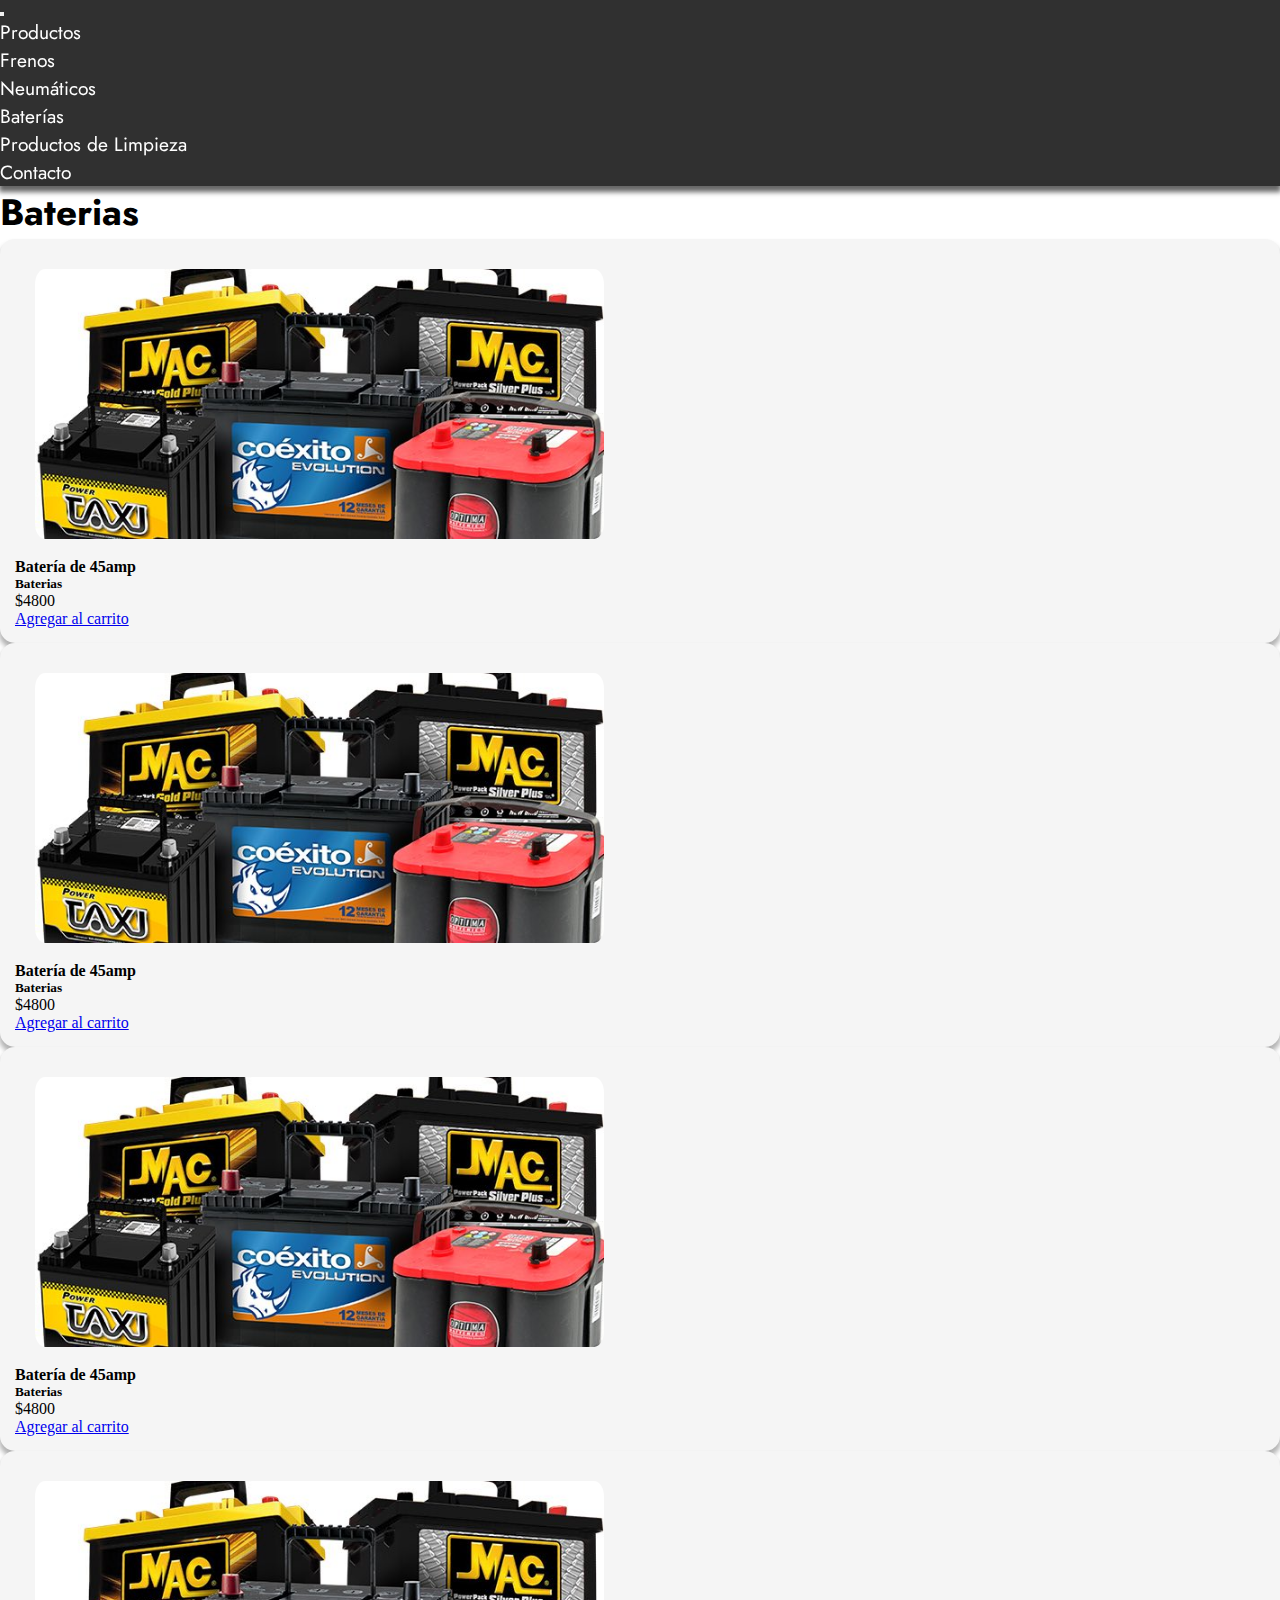
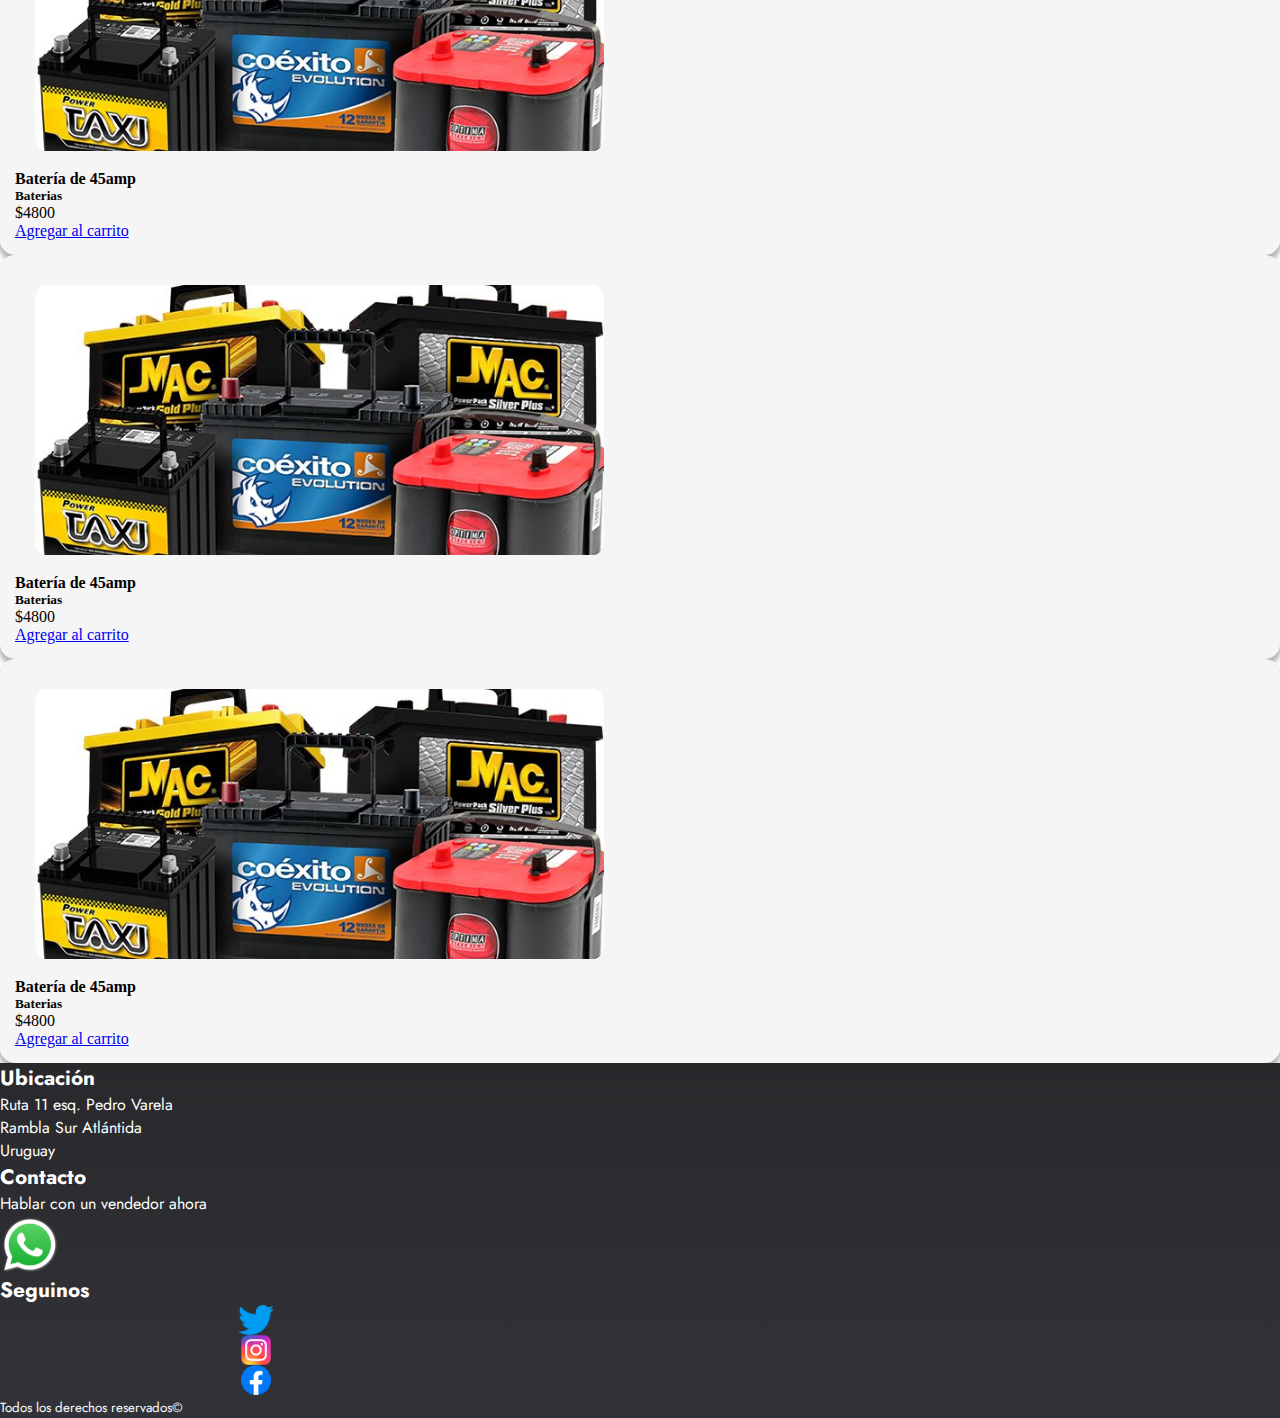
<file: paginas/baterias.html>
<!DOCTYPE html>
<html lang="es">

<head>
    <meta charset="UTF-8">
    <meta http-equiv="X-UA-Compatible" content="IE=edge">
    <meta name="viewport" content="width=device-width, initial-scale=1.0">
    <meta name="description"
        content="Autorrespuestos Atlántida, todos los repuestos que tu vehículo necesita al alcance de tu mano.">
    <meta name="keywords" content="autorrepuestos, repuestos, repuestos vehículo, repuestos atlantida">

    <!-- CSS Bootstrap -->
    <link href="https://cdn.jsdelivr.net/npm/bootstrap@5.2.0/dist/css/bootstrap.min.css" rel="stylesheet"
        integrity="sha384-gH2yIJqKdNHPEq0n4Mqa/HGKIhSkIHeL5AyhkYV8i59U5AR6csBvApHHNl/vI1Bx" crossorigin="anonymous">
    <!-- CSS Propio -->
    <link rel="stylesheet" href="../styles/styles.css">
    <!-- Fuente de Letra -->
    <link href="https://fonts.googleapis.com/css2?family=Jost:wght@300;400&display=swap" rel="stylesheet">

    <title>Autorrepuestos Atlántida / Baterías</title>
</head>

<body>
    <!-- HEADER-->
    <header>
        <section class="container-fluid text-center g-0">
            <div class="row fila-header mx-auto p-2">

                <div class="col-12 col-lg-11">
                    <nav class="navbar navbar-expand-sm navbar-dark">

                        <div class="container-fluid boxNav g-0">

                            <button class="navbar-toggler" type="button" data-bs-toggle="collapse"
                                data-bs-target="#navbarSupportedContent" aria-controls="navbarSupportedContent"
                                aria-expanded="false" aria-label="Toggle navigation">
                                <span class="navbar-toggler-icon"></span>
                            </button>

                            <div class="boxNav collapse navbar-collapse" id="navbarSupportedContent">
                                <ul class="navbar-nav w-100">
                                    <li class="nav-item">
                                        <a href="../index.html">Productos</a>
                                    </li>
                                    <li class="nav-item">
                                        <a href="./frenos.html">Frenos</a>
                                    </li>
                                    <li class="nav-item">
                                        <a href="./neumaticos.html">Neumáticos</a>
                                    </li>
                                    <li class="nav-item">
                                        <a href="./baterias.html">Baterías</a>
                                    </li>
                                    <li class="nav-item">
                                        <a href="./limpieza.html">Productos de Limpieza</a>
                                    </li>
                                    <li class="nav-item">
                                        <a href="./contacto.html">Contacto</a>
                                    </li>
                                </ul>
                            </div>
                        </div>
                    </nav>
                </div>
            </div>
        </section>
    </header>

    <main>
        <!-- SECCION MEDIO  -->
        <section class="container seccion-medio mt-md-3 text-center gx-0">

            <h1 class="pt-4 pt-md-3 pb-3 pb-md-3 pb-lg-0 pb-xl-4">Baterias</h1>

            <div class="row g-5 mb-5">

                <div class="col-xl-4">
                    <div class="card card-box">
                        <img src="../Imagenes/p9.jpg" class="card-img-top imagenCard" alt="...">
                        <div class="card-body py-2">
                            <h4 class="card-title">Batería de 45amp</h4>
                            <h5>Baterias</h5>
                            <p class="card-text text-center">$4800</p>
                            <a href="#" class="btn btn-primary mt-3">Agregar al carrito</a>
                        </div>
                    </div>
                </div>

                <div class="col-xl-4">
                    <div class="card card-box">
                        <img src="../Imagenes/p9.jpg" class="card-img-top imagenCard" alt="...">
                        <div class="card-body py-2">
                            <h4 class="card-title">Batería de 45amp</h4>
                            <h5>Baterias</h5>
                            <p class="card-text text-center">$4800</p>
                            <a href="#" class="btn btn-primary mt-3">Agregar al carrito</a>
                        </div>
                    </div>
                </div>

                <div class="col-xl-4">
                    <div class="card card-box">
                        <img src="../Imagenes/p9.jpg" class="card-img-top imagenCard" alt="...">
                        <div class="card-body py-2">
                            <h4 class="card-title">Batería de 45amp</h4>
                            <h5>Baterias</h5>
                            <p class="card-text text-center">$4800</p>
                            <a href="#" class="btn btn-primary mt-3">Agregar al carrito</a>
                        </div>
                    </div>
                </div>

                <div class="col-xl-4">
                    <div class="card card-box">
                        <img src="../Imagenes/p9.jpg" class="card-img-top imagenCard" alt="...">
                        <div class="card-body py-2">
                            <h4 class="card-title">Batería de 45amp</h4>
                            <h5>Baterias</h5>
                            <p class="card-text text-center">$4800</p>
                            <a href="#" class="btn btn-primary mt-3">Agregar al carrito</a>
                        </div>
                    </div>
                </div>

                <div class="col-xl-4">
                    <div class="card card-box">
                        <img src="../Imagenes/p9.jpg" class="card-img-top imagenCard" alt="...">
                        <div class="card-body py-2">
                            <h4 class="card-title">Batería de 45amp</h4>
                            <h5>Baterias</h5>
                            <p class="card-text text-center">$4800</p>
                            <a href="#" class="btn btn-primary mt-3">Agregar al carrito</a>
                        </div>
                    </div>
                </div>

                <div class="col-xl-4">
                    <div class="card card-box">
                        <img src="../Imagenes/p9.jpg" class="card-img-top imagenCard" alt="...">
                        <div class="card-body py-2">
                            <h4 class="card-title">Batería de 45amp</h4>
                            <h5>Baterias</h5>
                            <p class="card-text text-center">$4800</p>
                            <a href="#" class="btn btn-primary mt-3">Agregar al carrito</a>
                        </div>
                    </div>
                </div>

            </div>

        </section>
    </main>

    <!-- FOOTER -->
    <footer>
        <section class="container-fluid gx-0">
            <div class="row mx-auto text-center seccion-footer mt-md-3">
                <!-- UBICACION -->
                <div class="col-md-4 col-12 my-4 mt-md-2 mb-md-0">
                    <h5>Ubicación</h5>
                    <p>Ruta 11 esq. Pedro Varela</p>
                    <p>Rambla Sur Atlántida</p>
                    <p>Uruguay</p>
                </div>

                <!-- CONTACTO -->
                <div class="col-md-4 col-12 mb-4 mb-md-0 mt-2">
                    <h5>Contacto</h5>
                    <p>Hablar con un vendedor ahora</p>
                    <div class="box-whatsapp mx-auto mt-1">
                        <a href="https://wa.me/+59899498675?text=Hola me gustaría..." target="_blank">
                            <img src="../Imagenes/whatsapp-logo.png" alt="logo whatsapp">
                        </a>
                    </div>
                </div>

                <!-- REDES -->
                <div class="col-md-4 col-12 mt-2">
                    <h5>Seguinos</h5>
                    <div class="row box-redes mx-auto mt-3">
                        <div class="col-4 box-twitter">
                            <a href="#">
                                <img src="../Imagenes/twitter-logo.png" alt="logo twitter">
                            </a>
                        </div>
                        <div class="col-4 box-instagram">
                            <a href="#">
                                <img src="../Imagenes/instagram-logo.png" alt="logo instagram">
                            </a>
                        </div>
                        <div class="col-4 box-facebook">
                            <a href="#">
                                <img src="../Imagenes/facebook-logo.png" alt="logo facebook">
                            </a>
                        </div>
                    </div>
                </div>
                <!-- END -->
                <div class="col-12 py-3 mt-2">
                    <small class="footer-small">Todos los derechos reservados&copy;</small>
                </div>
            </div>
        </section>
    </footer>

    <!-- JavaScript propio -->
    <script src="../Js/productos.js"></script>

    <!-- JavaScript Bundle with Popper -->
    <script src="https://cdn.jsdelivr.net/npm/bootstrap@5.2.0/dist/js/bootstrap.bundle.min.js"
        integrity="sha384-A3rJD856KowSb7dwlZdYEkO39Gagi7vIsF0jrRAoQmDKKtQBHUuLZ9AsSv4jD4Xa"
        crossorigin="anonymous"></script>

</body>

</html>
</file>
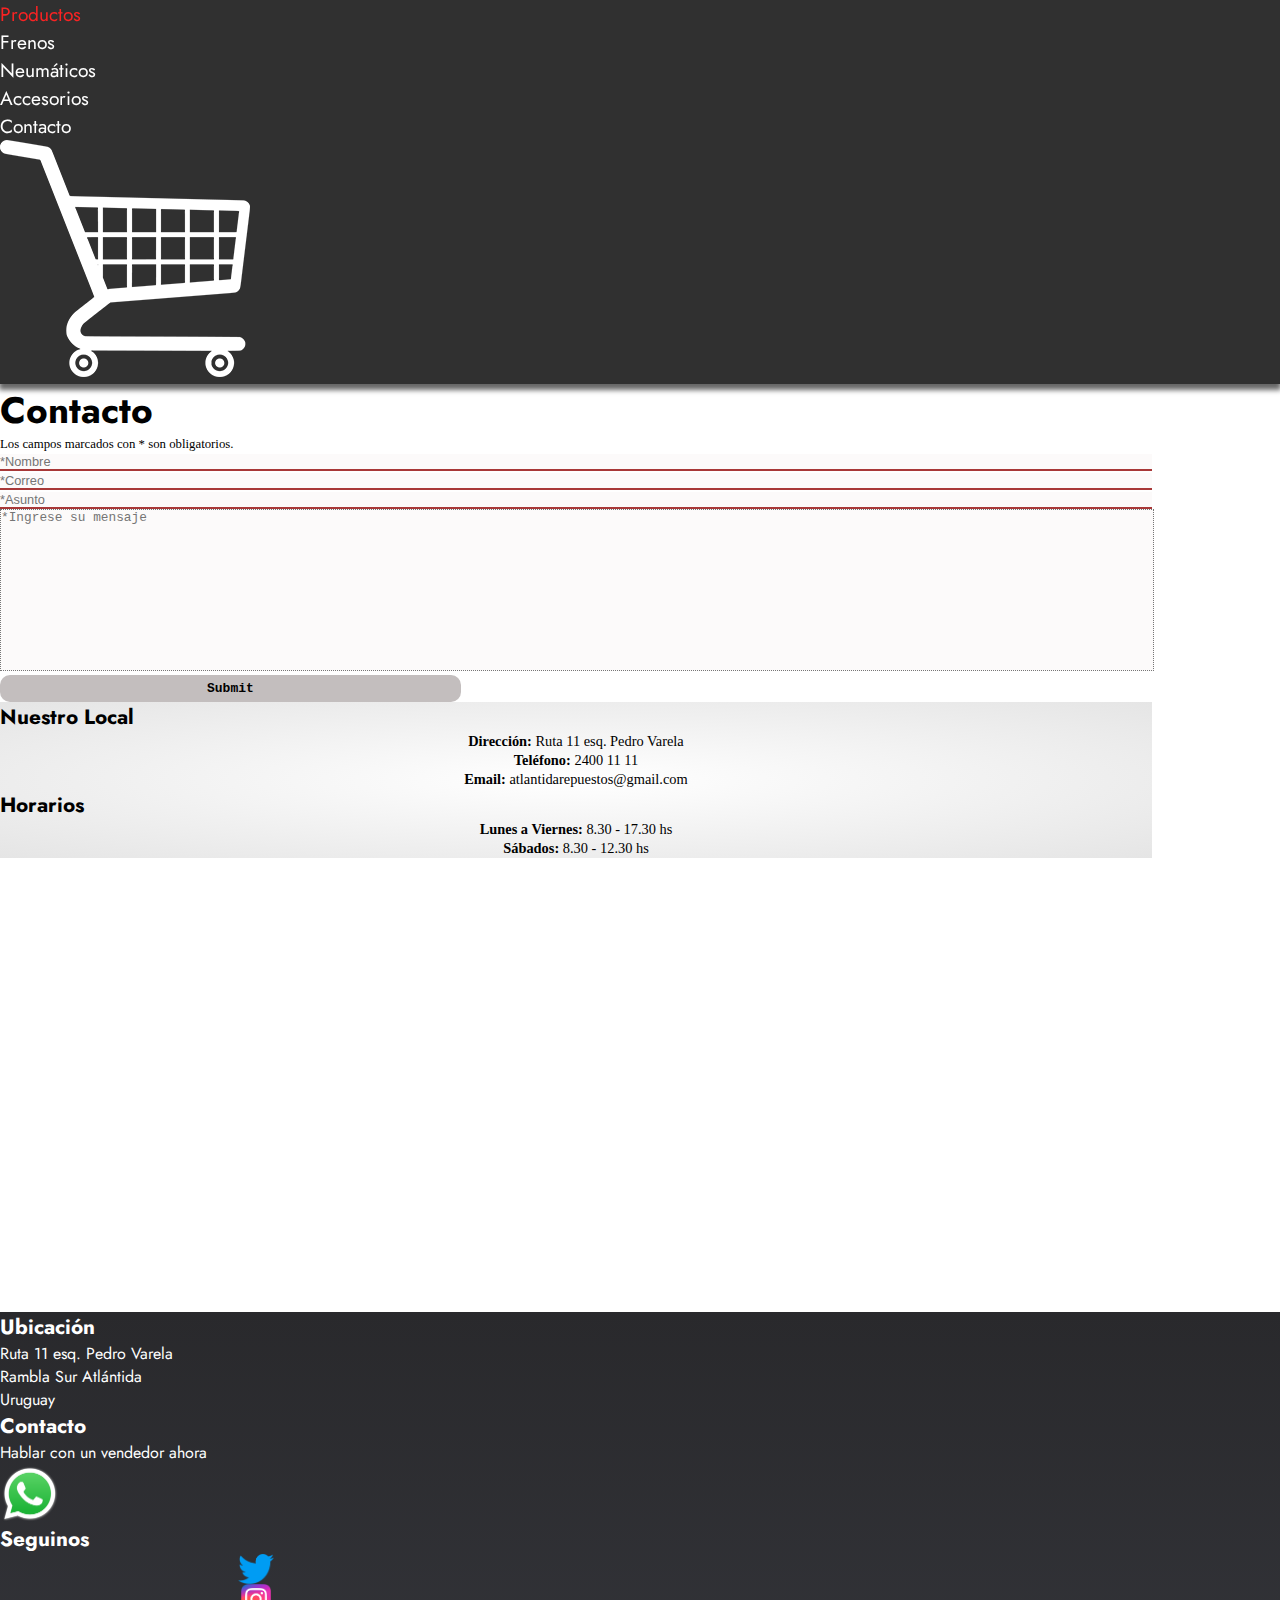
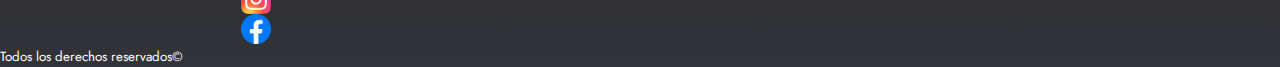
<file: paginas/contacto.html>
<!DOCTYPE html>
<html lang="es">

<head>
    <meta charset="UTF-8">
    <meta http-equiv="X-UA-Compatible" content="IE=edge">
    <meta name="viewport" content="width=device-width, initial-scale=1.0">
    <meta name="description"
        content="Ponte en contacto con nosotros y un vendedor se comunicará contigo a la brevedad. Nuestros clientes son una prioridad">

    <!-- CSS Bootstrap -->
    <link href="https://cdn.jsdelivr.net/npm/bootstrap@5.2.0/dist/css/bootstrap.min.css" rel="stylesheet"
        integrity="sha384-gH2yIJqKdNHPEq0n4Mqa/HGKIhSkIHeL5AyhkYV8i59U5AR6csBvApHHNl/vI1Bx" crossorigin="anonymous">
    <!-- CSS Propio -->
    <link rel="stylesheet" href="../styles/styles.css">
    <!-- Fuente de Letra -->
    <link href="https://fonts.googleapis.com/css2?family=Jost:wght@300;400&display=swap" rel="stylesheet">

    <title>Contacto / Autorrepuestos Atlantida</title>
</head>

<body>

    <!-- HEADER-->
    <header>
        <section class="container-fluid text-center g-0">
            <div class="row fila-header mx-auto g-0">
                <div class="col-12 col-lg-11">
                    <nav class="navbar navbar-expand-sm navbar-dark py-0">

                        <div class="container-fluid boxNav g-0">

                            <div class="boxNav collapse navbar-collapse" id="navbarSupportedContent">
                                <ul class="navbar-nav w-100">
                                    <li class="nav-item">
                                        <a href="../index.html">Productos</a>
                                    </li>
                                    <li class="nav-item">
                                        <a href="../paginas/frenos.html">Frenos</a>
                                    </li>
                                    <li class="nav-item">
                                        <a href="../paginas/neumaticos.html">Neumáticos</a>
                                    </li>
                                    <li class="nav-item">
                                        <a href="../paginas/accesorios.html">Accesorios</a>
                                    </li>
                                    <li class="nav-item">
                                        <a id="contacto-page" href="../paginas/contacto.html">Contacto</a>
                                    </li>
                                    <li class="nav-item">
                                        <div class="box-carrito">
                                            <a href="../paginas/carrito.html">
                                                <img id="logo-carrito" src="../Imagenes/carrito2.png" alt="carrito">
                                            </a>
                                        </div>
                                    </li>
                                </ul>
                            </div>
                        </div>
                    </nav>
                </div>
            </div>
        </section>
    </header>

    <!-- MAIN -->
    <main>
        <section class="container-fluid seccion-medio text-center gx-0 mt-xl-3">
            <h1 class="pt-4 pb-3 pb-md-4">Contacto</h1>

            <div class="row mx-auto fila-contacto">
                <!-- Formulario contacto -->
                <div class="col-12 col-md-6 p-0 px-sm-3 px-md-0">
                    <div class="row mx-auto form-contacto">
                        <div class="col-12">
                            <p>Los campos marcados con * son obligatorios.</p>
                        </div>
                        <div class="col-12">
                            <form class="row gy-2">
                                <div class="col-6">
                                    <input id="input-nombre" type="text" placeholder="*Nombre" class="input-nombre"
                                        required />
                                </div>

                                <div class="col-6">
                                    <input id="input-correo" type="email" required placeholder="*Correo"
                                        class="input-correo" />
                                </div>

                                <div class="col-12">
                                    <input id="input-asunto" type="text" required placeholder="*Asunto"
                                        class="input-asunto" />
                                </div>

                                <div class="col-12 pt-2">
                                    <textarea id="input-textArea" class="input-textArea" required rows="10" cols="50"
                                        placeholder="*Ingrese su mensaje"></textarea>
                                </div>

                                <div class="col-12">
                                    <input id="form-contacto" type="submit" class="boton">
                                </div>
                            </form>
                        </div>
                    </div>
                </div>

                <!-- Datos del Local -->
                <div class="col-12 col-md-6 mt-md-0 mt-4 pt-md-0 pt-3 px-md-4">
                    <div class="row gy-3 fila-local mx-auto">
                        <div class="col-12 col-sm-6 col-md-12">
                            <h3 class="pb-sm-2">Nuestro Local</h3>
                            <p><strong>Dirección:</strong> Ruta 11 esq. Pedro Varela</p>
                            <p><strong>Teléfono:</strong> 2400 11 11</p>
                            <p><strong>Email:</strong> atlantidarepuestos@gmail.com</p>
                        </div>
                        <div class="col-12 col-sm-6 col-md-12">
                            <h3 class="pb-sm-2">Horarios</h3>
                            <p><strong>Lunes a Viernes:</strong> 8.30 - 17.30 hs</p>
                            <p>
                            <p><strong>Sábados:</strong> 8.30 - 12.30 hs</p>
                        </div>
                    </div>
                </div>
            </div>

            <!-- Mapa -->
            <div class="row fila-contacto mx-auto mt-md-3 mt-2 pt-3 pb-4">
                <div class="col-12">
                    <iframe
                        src="https://www.google.com/maps/embed?pb=!1m16!1m12!1m3!1d6555.179928297814!2d-55.76014270220861!3d-34.76592047049991!2m3!1f0!2f0!3f0!3m2!1i1024!2i768!4f13.1!2m1!1satlantida%20repuestos!5e0!3m2!1ses-419!2suy!4v1659461464804!5m2!1ses-419!2suy"
                        style="border:0;" allowfullscreen="" loading="lazy"
                        referrerpolicy="no-referrer-when-downgrade"></iframe>
                </div>
            </div>
        </section>
    </main>

    <!-- FOOTER -->
    <footer>
        <section class="container-fluid gx-0">
            <div class="row mx-auto text-center seccion-footer mt-md-3">
                <!-- UBICACION -->
                <div class="col-md-4 col-12 my-4 mt-md-2 mb-md-0">
                    <h5>Ubicación</h5>
                    <p>Ruta 11 esq. Pedro Varela</p>
                    <p>Rambla Sur Atlántida</p>
                    <p>Uruguay</p>
                </div>

                <!-- CONTACTO -->
                <div class="col-md-4 col-12 mb-4 mb-md-0 mt-2">
                    <h5>Contacto</h5>
                    <p>Hablar con un vendedor ahora</p>
                    <div class="box-whatsapp mx-auto mt-1">
                        <a href="https://wa.me/+59899498675?text=Hola me gustaría..." target="_blank">
                            <img src="../Imagenes/whatsapp-logo.png" alt="logo whatsapp">
                        </a>
                    </div>
                </div>

                <!-- REDES -->
                <div class="col-md-4 col-12 mt-2">
                    <h5>Seguinos</h5>
                    <div class="row box-redes mx-auto mt-3">
                        <div class="col-4 box-twitter">
                            <a href="#">
                                <img src="../Imagenes/twitter-logo.png" alt="logo twitter">
                            </a>
                        </div>
                        <div class="col-4 box-instagram">
                            <a href="#">
                                <img src="../Imagenes/instagram-logo.png" alt="logo instagram">
                            </a>
                        </div>
                        <div class="col-4 box-facebook">
                            <a href="#">
                                <img src="../Imagenes/facebook-logo.png" alt="logo facebook">
                            </a>
                        </div>
                    </div>
                </div>
                <!-- END -->
                <div class="col-12 py-3 mt-2">
                    <small class="footer-small">Todos los derechos reservados&copy;</small>
                </div>
            </div>
        </section>
    </footer>


    <!-- JavaScript Bundle with Popper -->
    <script src="https://cdn.jsdelivr.net/npm/bootstrap@5.2.0/dist/js/bootstrap.bundle.min.js"
        integrity="sha384-A3rJD856KowSb7dwlZdYEkO39Gagi7vIsF0jrRAoQmDKKtQBHUuLZ9AsSv4jD4Xa"
        crossorigin="anonymous"></script>

</body>

</html>
</file>
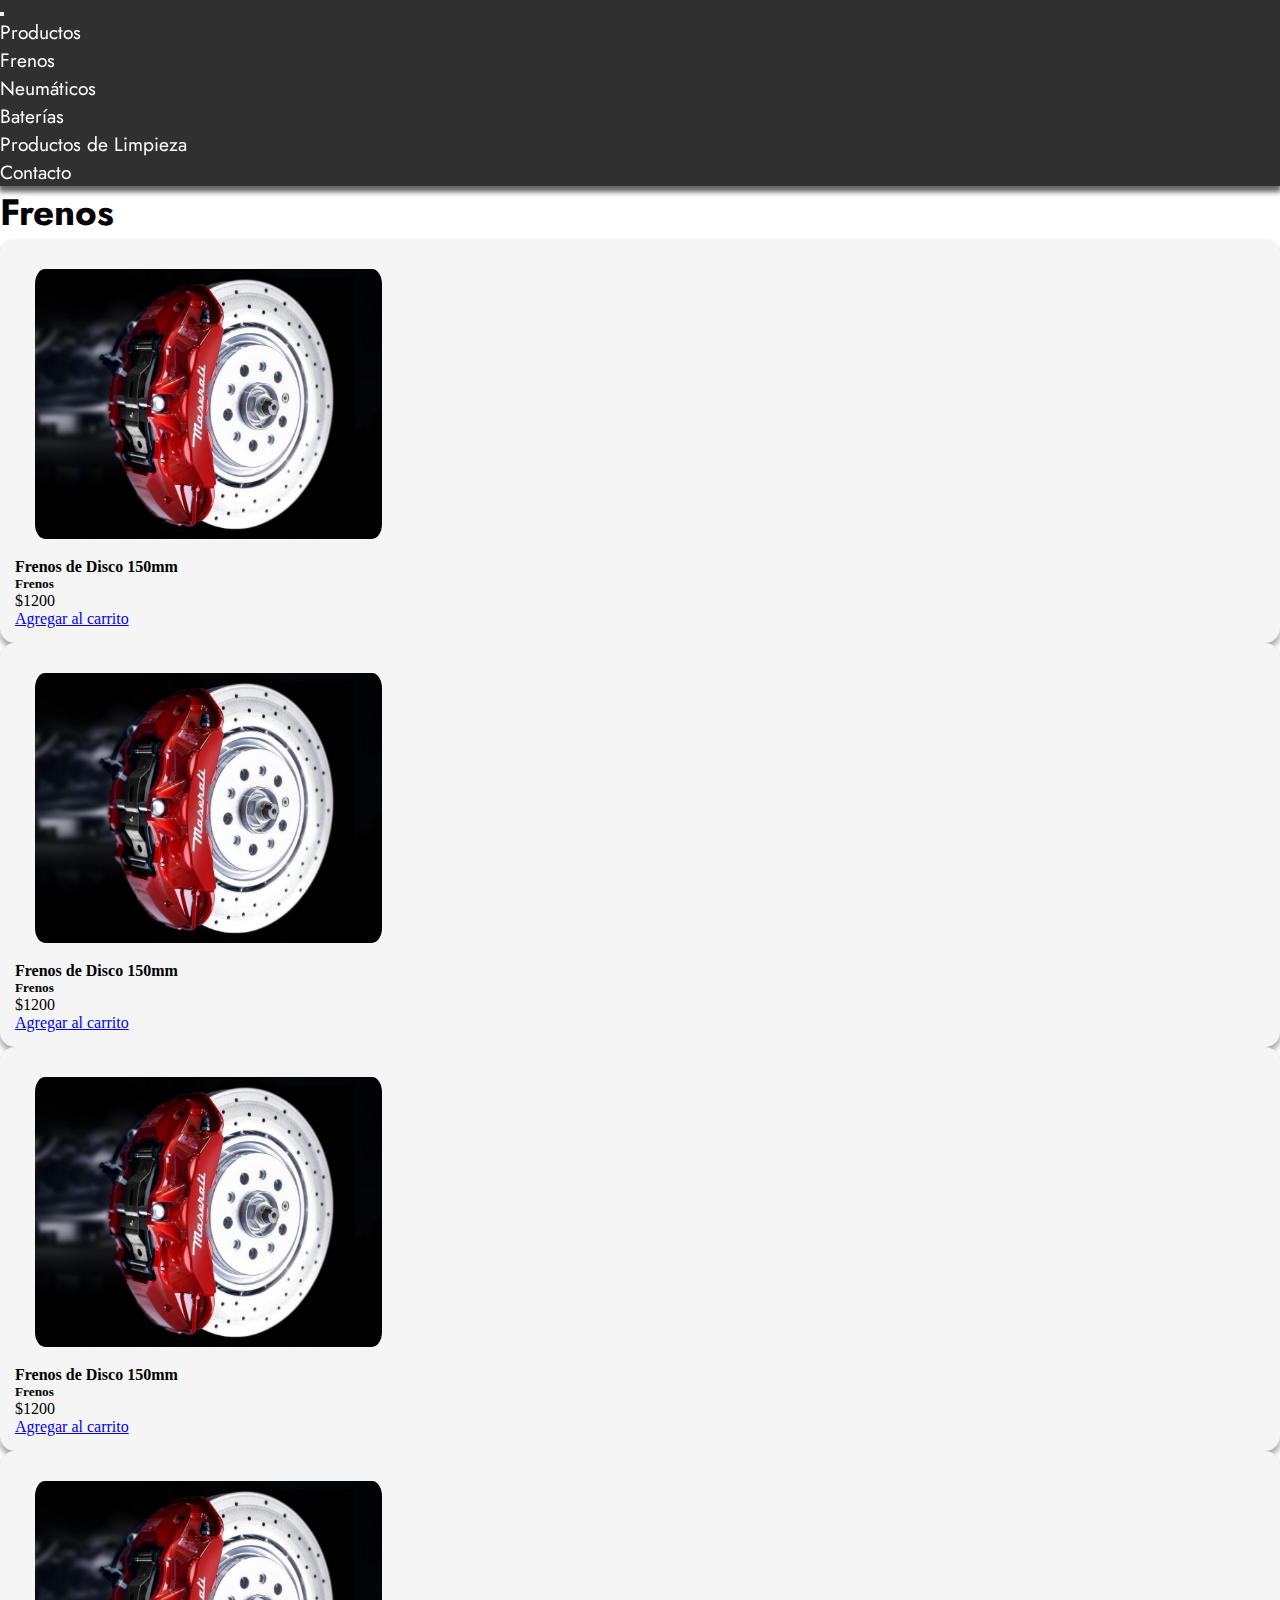
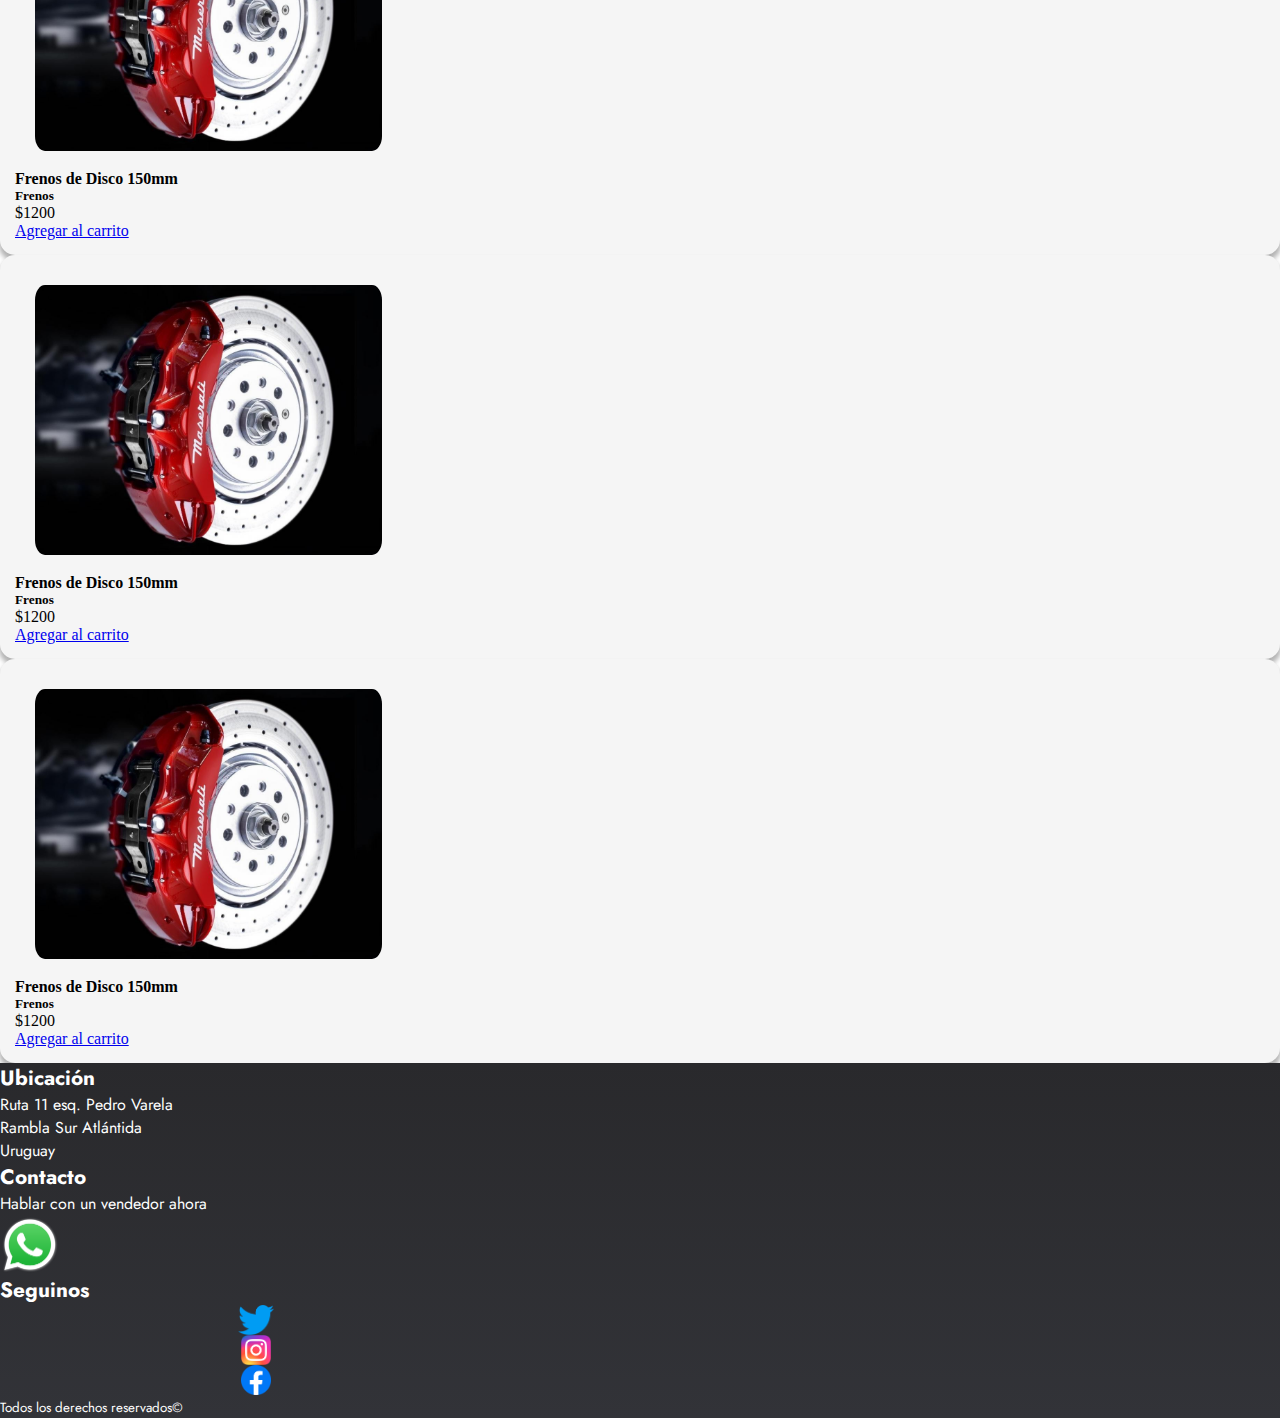
<file: paginas/frenos.html>
<!DOCTYPE html>
<html lang="es">

<head>
    <meta charset="UTF-8">
    <meta http-equiv="X-UA-Compatible" content="IE=edge">
    <meta name="viewport" content="width=device-width, initial-scale=1.0">
    <meta name="description"
        content="Autorrespuestos Atlántida, todos los repuestos que tu vehículo necesita al alcance de tu mano.">
    <meta name="keywords" content="autorrepuestos, repuestos, repuestos vehículo, repuestos atlantida">

    <!-- CSS Bootstrap -->
    <link href="https://cdn.jsdelivr.net/npm/bootstrap@5.2.0/dist/css/bootstrap.min.css" rel="stylesheet"
        integrity="sha384-gH2yIJqKdNHPEq0n4Mqa/HGKIhSkIHeL5AyhkYV8i59U5AR6csBvApHHNl/vI1Bx" crossorigin="anonymous">
    <!-- CSS Propio -->
    <link rel="stylesheet" href="../styles/styles.css">
    <!-- Fuente de Letra -->
    <link href="https://fonts.googleapis.com/css2?family=Jost:wght@300;400&display=swap" rel="stylesheet">

    <title>Autorrepuestos Atlántida / Frenos</title>
</head>

<body>
    <!-- HEADER-->
    <header>
        <section class="container-fluid text-center g-0">
            <div class="row fila-header mx-auto p-2">

                <div class="col-12 col-lg-11">
                    <nav class="navbar navbar-expand-sm navbar-dark">

                        <div class="container-fluid boxNav g-0">

                            <button class="navbar-toggler" type="button" data-bs-toggle="collapse"
                                data-bs-target="#navbarSupportedContent" aria-controls="navbarSupportedContent"
                                aria-expanded="false" aria-label="Toggle navigation">
                                <span class="navbar-toggler-icon"></span>
                            </button>

                            <div class="boxNav collapse navbar-collapse" id="navbarSupportedContent">
                                <ul class="navbar-nav w-100">
                                    <li class="nav-item">
                                        <a href="../index.html">Productos</a>
                                    </li>
                                    <li class="nav-item">
                                        <a href="./frenos.html">Frenos</a>
                                    </li>
                                    <li class="nav-item">
                                        <a href="./neumaticos.html">Neumáticos</a>
                                    </li>
                                    <li class="nav-item">
                                        <a href="./baterias.html">Baterías</a>
                                    </li>
                                    <li class="nav-item">
                                        <a href="./limpieza.html">Productos de Limpieza</a>
                                    </li>
                                    <li class="nav-item">
                                        <a href="./contacto.html">Contacto</a>
                                    </li>
                                </ul>
                            </div>
                        </div>
                    </nav>
                </div>
            </div>
        </section>
    </header>

    <main>
        <!-- SECCION MEDIO  -->
        <section class="container seccion-medio mt-md-3 text-center gx-0">

            <h1 class="pt-4 pt-md-3 pb-3 pb-md-3 pb-lg-0 pb-xl-4">Frenos</h1>

            <div class="row g-5 mb-5">
                <div class="col-xl-4">
                    <div class="card card-box">
                        <img src="../Imagenes/p4.jpg" class="card-img-top imagenCard" alt="...">
                        <div class="card-body py-2">
                            <h4 class="card-title">Frenos de Disco 150mm</h4>
                            <h5>Frenos</h5>
                            <p class="card-text text-center">$1200</p>
                            <a href="#" class="btn btn-primary mt-3">Agregar al carrito</a>
                        </div>
                    </div>
                </div>

                <div class="col-xl-4">
                    <div class="card card-box">
                        <img src="../Imagenes/p4.jpg" class="card-img-top imagenCard" alt="...">
                        <div class="card-body py-2">
                            <h4 class="card-title">Frenos de Disco 150mm</h4>
                            <h5>Frenos</h5>
                            <p class="card-text text-center">$1200</p>
                            <a href="#" class="btn btn-primary mt-3">Agregar al carrito</a>
                        </div>
                    </div>
                </div>

                <div class="col-xl-4">
                    <div class="card card-box">
                        <img src="../Imagenes/p4.jpg" class="card-img-top imagenCard" alt="...">
                        <div class="card-body py-2">
                            <h4 class="card-title">Frenos de Disco 150mm</h4>
                            <h5>Frenos</h5>
                            <p class="card-text text-center">$1200</p>
                            <a href="#" class="btn btn-primary mt-3">Agregar al carrito</a>
                        </div>
                    </div>
                </div>

                <div class="col-xl-4">
                    <div class="card card-box">
                        <img src="../Imagenes/p4.jpg" class="card-img-top imagenCard" alt="...">
                        <div class="card-body py-2">
                            <h4 class="card-title">Frenos de Disco 150mm</h4>
                            <h5>Frenos</h5>
                            <p class="card-text text-center">$1200</p>
                            <a href="#" class="btn btn-primary mt-3">Agregar al carrito</a>
                        </div>
                    </div>
                </div>

                <div class="col-xl-4">
                    <div class="card card-box">
                        <img src="../Imagenes/p4.jpg" class="card-img-top imagenCard" alt="...">
                        <div class="card-body py-2">
                            <h4 class="card-title">Frenos de Disco 150mm</h4>
                            <h5>Frenos</h5>
                            <p class="card-text text-center">$1200</p>
                            <a href="#" class="btn btn-primary mt-3">Agregar al carrito</a>
                        </div>
                    </div>
                </div>

                <div class="col-xl-4">
                    <div class="card card-box">
                        <img src="../Imagenes/p4.jpg" class="card-img-top imagenCard" alt="...">
                        <div class="card-body py-2">
                            <h4 class="card-title">Frenos de Disco 150mm</h4>
                            <h5>Frenos</h5>
                            <p class="card-text text-center">$1200</p>
                            <a href="#" class="btn btn-primary mt-3">Agregar al carrito</a>
                        </div>
                    </div>
                </div>

            </div>

        </section>
    </main>

    <!-- FOOTER -->
    <footer>
        <section class="container-fluid gx-0">
            <div class="row mx-auto text-center seccion-footer mt-md-3">
                <!-- UBICACION -->
                <div class="col-md-4 col-12 my-4 mt-md-2 mb-md-0">
                    <h5>Ubicación</h5>
                    <p>Ruta 11 esq. Pedro Varela</p>
                    <p>Rambla Sur Atlántida</p>
                    <p>Uruguay</p>
                </div>

                <!-- CONTACTO -->
                <div class="col-md-4 col-12 mb-4 mb-md-0 mt-2">
                    <h5>Contacto</h5>
                    <p>Hablar con un vendedor ahora</p>
                    <div class="box-whatsapp mx-auto mt-1">
                        <a href="https://wa.me/+59899498675?text=Hola me gustaría..." target="_blank">
                            <img src="../Imagenes/whatsapp-logo.png" alt="logo whatsapp">
                        </a>
                    </div>
                </div>

                <!-- REDES -->
                <div class="col-md-4 col-12 mt-2">
                    <h5>Seguinos</h5>
                    <div class="row box-redes mx-auto mt-3">
                        <div class="col-4 box-twitter">
                            <a href="#">
                                <img src="../Imagenes/twitter-logo.png" alt="logo twitter">
                            </a>
                        </div>
                        <div class="col-4 box-instagram">
                            <a href="#">
                                <img src="../Imagenes/instagram-logo.png" alt="logo instagram">
                            </a>
                        </div>
                        <div class="col-4 box-facebook">
                            <a href="#">
                                <img src="../Imagenes/facebook-logo.png" alt="logo facebook">
                            </a>
                        </div>
                    </div>
                </div>
                <!-- END -->
                <div class="col-12 py-3 mt-2">
                    <small class="footer-small">Todos los derechos reservados&copy;</small>
                </div>
            </div>
        </section>
    </footer>

    <!-- JavaScript propio -->
    <script src="../Js/productos.js"></script>

    <!-- JavaScript Bundle with Popper -->
    <script src="https://cdn.jsdelivr.net/npm/bootstrap@5.2.0/dist/js/bootstrap.bundle.min.js"
        integrity="sha384-A3rJD856KowSb7dwlZdYEkO39Gagi7vIsF0jrRAoQmDKKtQBHUuLZ9AsSv4jD4Xa"
        crossorigin="anonymous"></script>

</body>

</html>
</file>
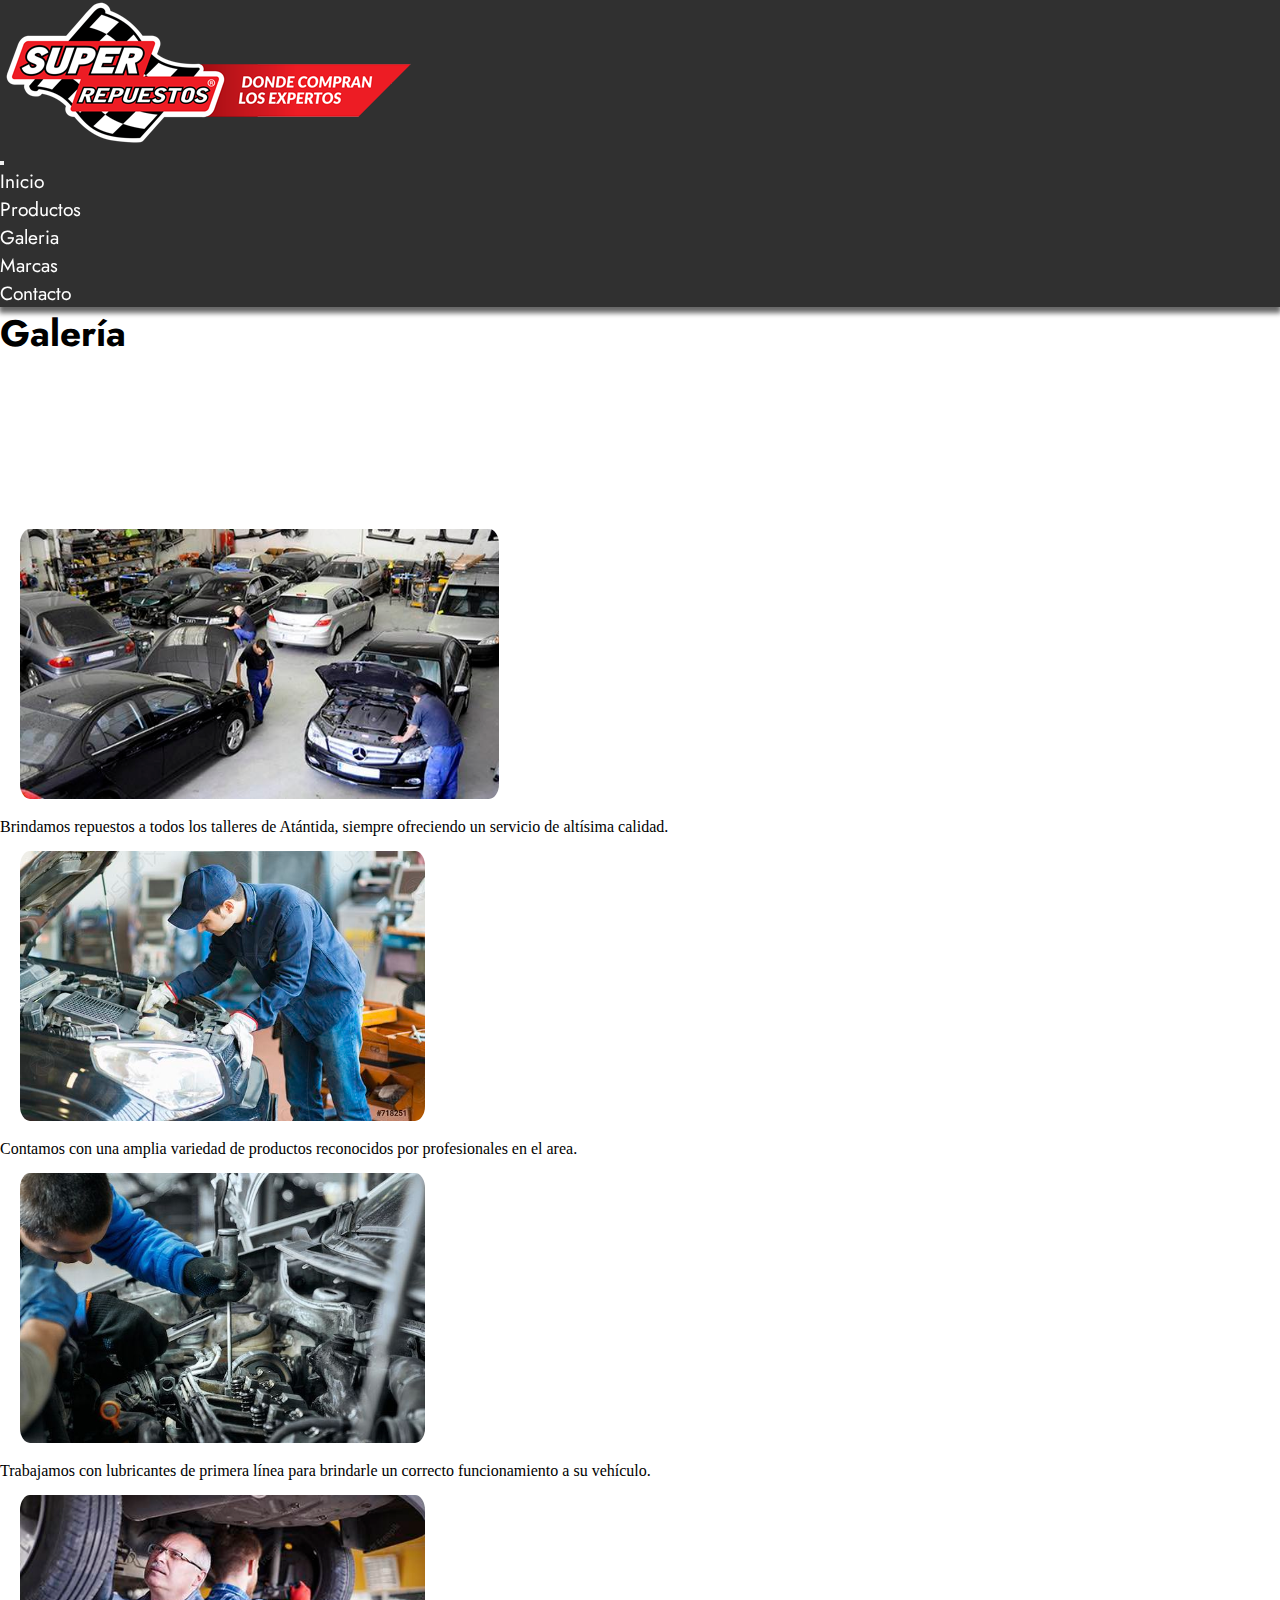
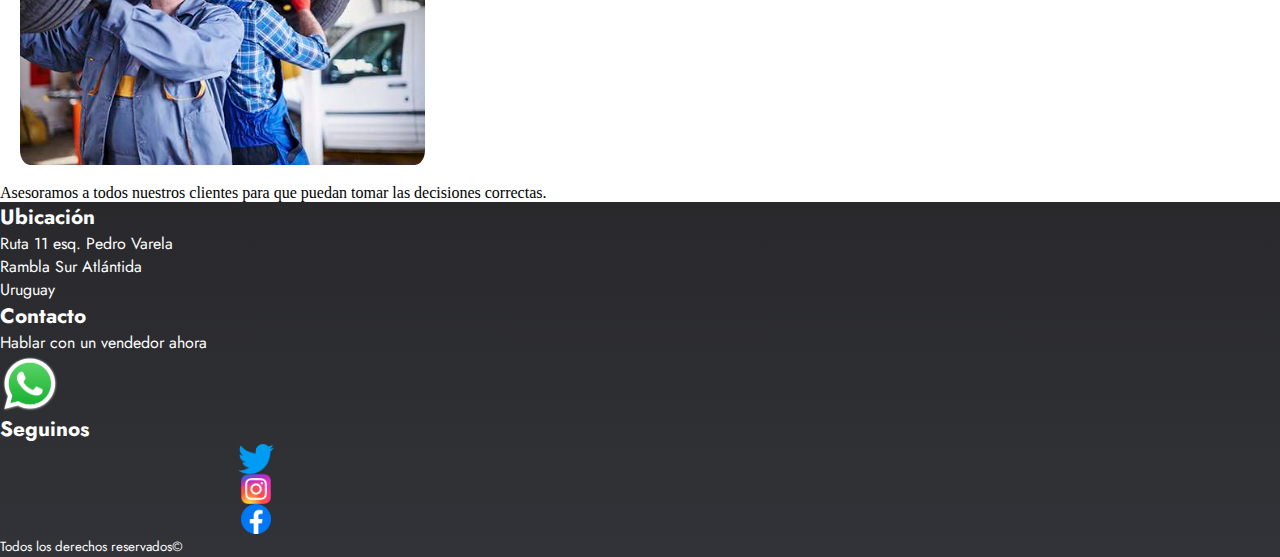
<file: paginas/galeria.html>
<!DOCTYPE html>
<html lang="es">

<head>
    <meta charset="UTF-8">
    <meta http-equiv="X-UA-Compatible" content="IE=edge">
    <meta name="viewport" content="width=device-width, initial-scale=1.0">
    <meta name="description" content="Galería de imágenes y trabajos realizados por nuestro personal capacitado.">

    <!-- CSS Bootstrap -->
    <link href="https://cdn.jsdelivr.net/npm/bootstrap@5.2.0/dist/css/bootstrap.min.css" rel="stylesheet"
        integrity="sha384-gH2yIJqKdNHPEq0n4Mqa/HGKIhSkIHeL5AyhkYV8i59U5AR6csBvApHHNl/vI1Bx" crossorigin="anonymous">
    <!-- CSS Propio -->
    <link rel="stylesheet" href="../styles/styles.css">
    <!-- Fuente de Letra -->
    <link href="https://fonts.googleapis.com/css2?family=Jost:wght@300;400&display=swap" rel="stylesheet">

    <title>Galería / Autorrepuestos Atlantida</title>
</head>

<body>

    <!-- HEADER-->
    <header>
        <section class="container-fluid text-center g-0">
            <div class="row fila-header mx-auto">

                <!-- Logo -->
                <div class="col-12 col-lg-4 col-xl-3 col-sm-6 col-md-5 p-1">
                    <img src="../Imagenes/logo-principal.png" alt="logo-principal">
                </div>

                <div class="col-12 col-lg-8 col-xl-7 col-xxl-6 ms-xxl-5">
                    <nav class="navbar navbar-expand-sm navbar-dark">

                        <div class="container-fluid boxNav g-0">

                            <button class="navbar-toggler" type="button" data-bs-toggle="collapse"
                                data-bs-target="#navbarSupportedContent" aria-controls="navbarSupportedContent"
                                aria-expanded="false" aria-label="Toggle navigation">
                                <span class="navbar-toggler-icon"></span>
                            </button>

                            <div class="boxNav collapse navbar-collapse" id="navbarSupportedContent">
                                <ul class="navbar-nav w-100">
                                    <li class="nav-item">
                                        <a href="../index.html">Inicio</a>
                                    </li>
                                    <li class="nav-item">
                                        <a href="../paginas/productos.html">Productos</a>
                                    </li>
                                    <li class="nav-item">
                                        <a href="../paginas/galeria.html">Galeria</a>
                                    </li>
                                    <li class="nav-item">
                                        <a href="../paginas/marcas.html">Marcas</a>
                                    </li>
                                    <li class="nav-item">
                                        <a href="../paginas/contacto.html">Contacto</a>
                                    </li>
                                </ul>
                            </div>
                        </div>
                    </nav>
                </div>
            </div>
        </section>
    </header>

    <!-- MAIN -->
    <main>
        <section class="container-fluid seccion-medio text-center mt-xl-3 gx-0 pb-3">
            <h1 class="pt-4 pb-3">Galería</h1>
            <div class="row mx-auto fila-galeria mb-3 pb-md-3">
                <div class="col-12 col-sm-11 col-md-12 mx-auto">
                    <iframe src="https://www.youtube.com/embed/DJMzojBEJdw?controls=0" title="YouTube video player"
                        frameborder="0"
                        allow="accelerometer; autoplay; clipboard-write; encrypted-media; gyroscope; picture-in-picture"
                        allowfullscreen></iframe>
                </div>
            </div>

            <div class="row mx-auto mb-3 gy-4 fila-galeria">
                <!-- Card 1 -->
                <div class="col-12 col-sm-11 col-md-6 mx-auto">
                    <div class="card box-card">
                        <img src="../Imagenes/taller.jpg" class="card-img-top" alt="imagen-taller">
                        <div class="card-body">
                            <p class="card-text">Brindamos repuestos a todos los talleres de Atántida, siempre
                                ofreciendo un servicio de altísima calidad.</p>
                        </div>
                    </div>
                </div>

                <!-- Card 2 -->
                <div class="col-12 col-sm-11 col-md-6 mx-auto">
                    <div class="card box-card">
                        <img src="../Imagenes/reparando-auto.jpg" class="card-img-top" alt="reparando-auto">
                        <div class="card-body">
                            <p class="card-text">Contamos con una amplia variedad de productos reconocidos por
                                profesionales en el area.</p>
                        </div>
                    </div>
                </div>

                <!-- Card 3 -->
                <div class="col-12 col-sm-11 col-md-6 mx-auto">
                    <div class="card box-card">
                        <img src="../Imagenes/MidiendoAceite.jpg" class="card-img-top" alt="midiendo-aceite">
                        <div class="card-body">
                            <p class="card-text">Trabajamos con lubricantes de primera línea para brindarle un correcto
                                funcionamiento a su vehículo.</p>
                        </div>
                    </div>
                </div>

                <!-- Card 4 -->
                <div class="col-12 col-sm-11 col-md-6 mx-auto">
                    <div class="card box-card">
                        <img src="../Imagenes/trabajando.jpg" class="card-img-top" alt="trabajando">
                        <div class="card-body">
                            <p class="card-text">Asesoramos a todos nuestros clientes para que puedan tomar las
                                decisiones correctas.</p>
                        </div>
                    </div>
                </div>
        </section>
    </main>

    <!-- FOOTER -->
    <footer>
        <section class="container-fluid gx-0">
            <div class="row mx-auto text-center seccion-footer mt-md-3">
                <!-- UBICACION -->
                <div class="col-md-4 col-12 my-4 mt-md-2 mb-md-0">
                    <h5>Ubicación</h5>
                    <p>Ruta 11 esq. Pedro Varela</p>
                    <p>Rambla Sur Atlántida</p>
                    <p>Uruguay</p>
                </div>

                <!-- CONTACTO -->
                <div class="col-md-4 col-12 mb-4 mb-md-0 mt-2">
                    <h5>Contacto</h5>
                    <p>Hablar con un vendedor ahora</p>
                    <div class="box-whatsapp mx-auto mt-1">
                        <a href="https://wa.me/+59899498675?text=Hola me gustaría..." target="_blank">
                            <img src="../Imagenes/whatsapp-logo.png" alt="logo whatsapp">
                        </a>
                    </div>
                </div>

                <!-- REDES -->
                <div class="col-md-4 col-12 mt-2">
                    <h5>Seguinos</h5>
                    <div class="row mx-auto box-redes mt-3">
                        <div class="col-4 box-twitter">
                            <a href="#">
                                <img src="../Imagenes/twitter-logo.png" alt="logo twitter">
                            </a>
                        </div>
                        <div class="col-4 box-instagram">
                            <a href="#">
                                <img src="../Imagenes/instagram-logo.png" alt="logo instagram">
                            </a>
                        </div>
                        <div class="col-4 box-facebook">
                            <a href="#">
                                <img src="../Imagenes/facebook-logo.png" alt="logo facebook">
                            </a>
                        </div>
                    </div>
                </div>
                <!-- END -->
                <div class="col-12 py-3 mt-2">
                    <small class="footer-small">Todos los derechos reservados&copy;</small>
                </div>
            </div>
        </section>
    </footer>

    <!-- JavaScript Bundle with Popper -->
    <script src="https://cdn.jsdelivr.net/npm/bootstrap@5.2.0/dist/js/bootstrap.bundle.min.js"
        integrity="sha384-A3rJD856KowSb7dwlZdYEkO39Gagi7vIsF0jrRAoQmDKKtQBHUuLZ9AsSv4jD4Xa"
        crossorigin="anonymous"></script>

</body>

</html>
</file>
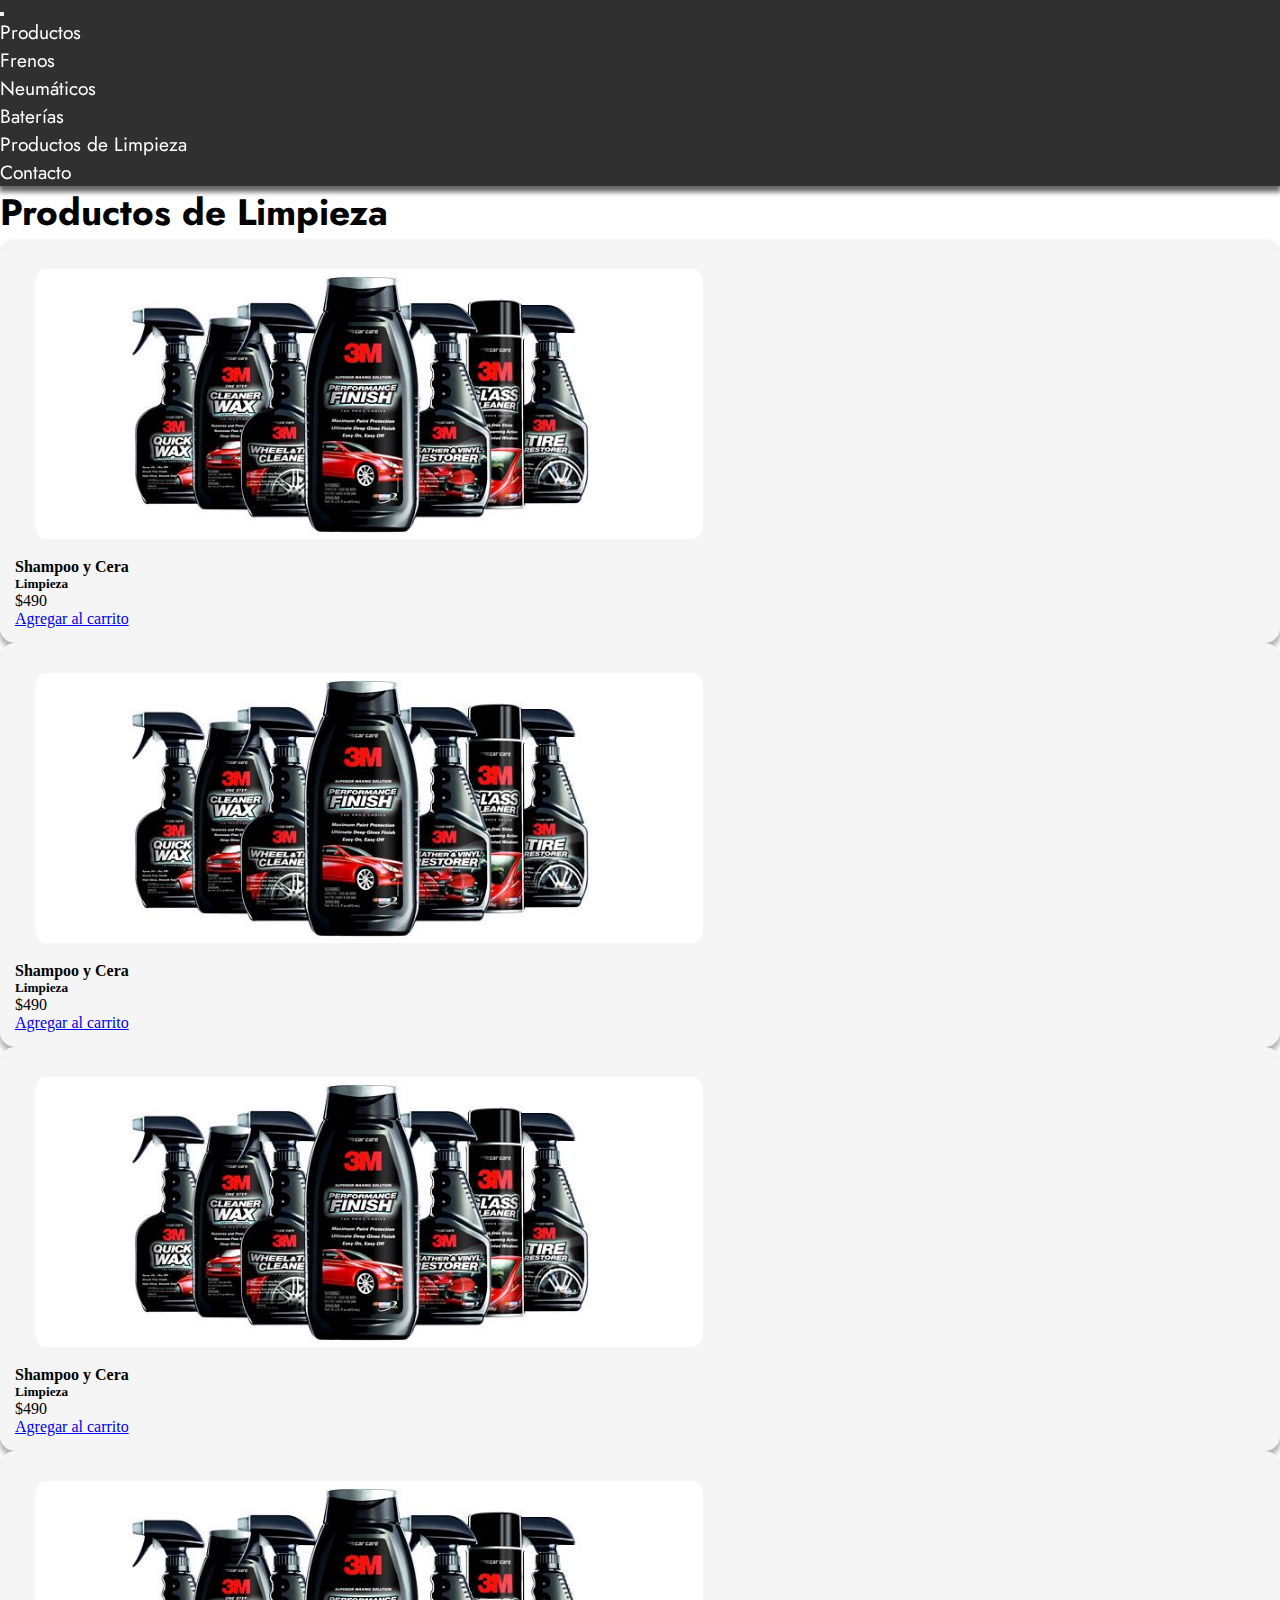
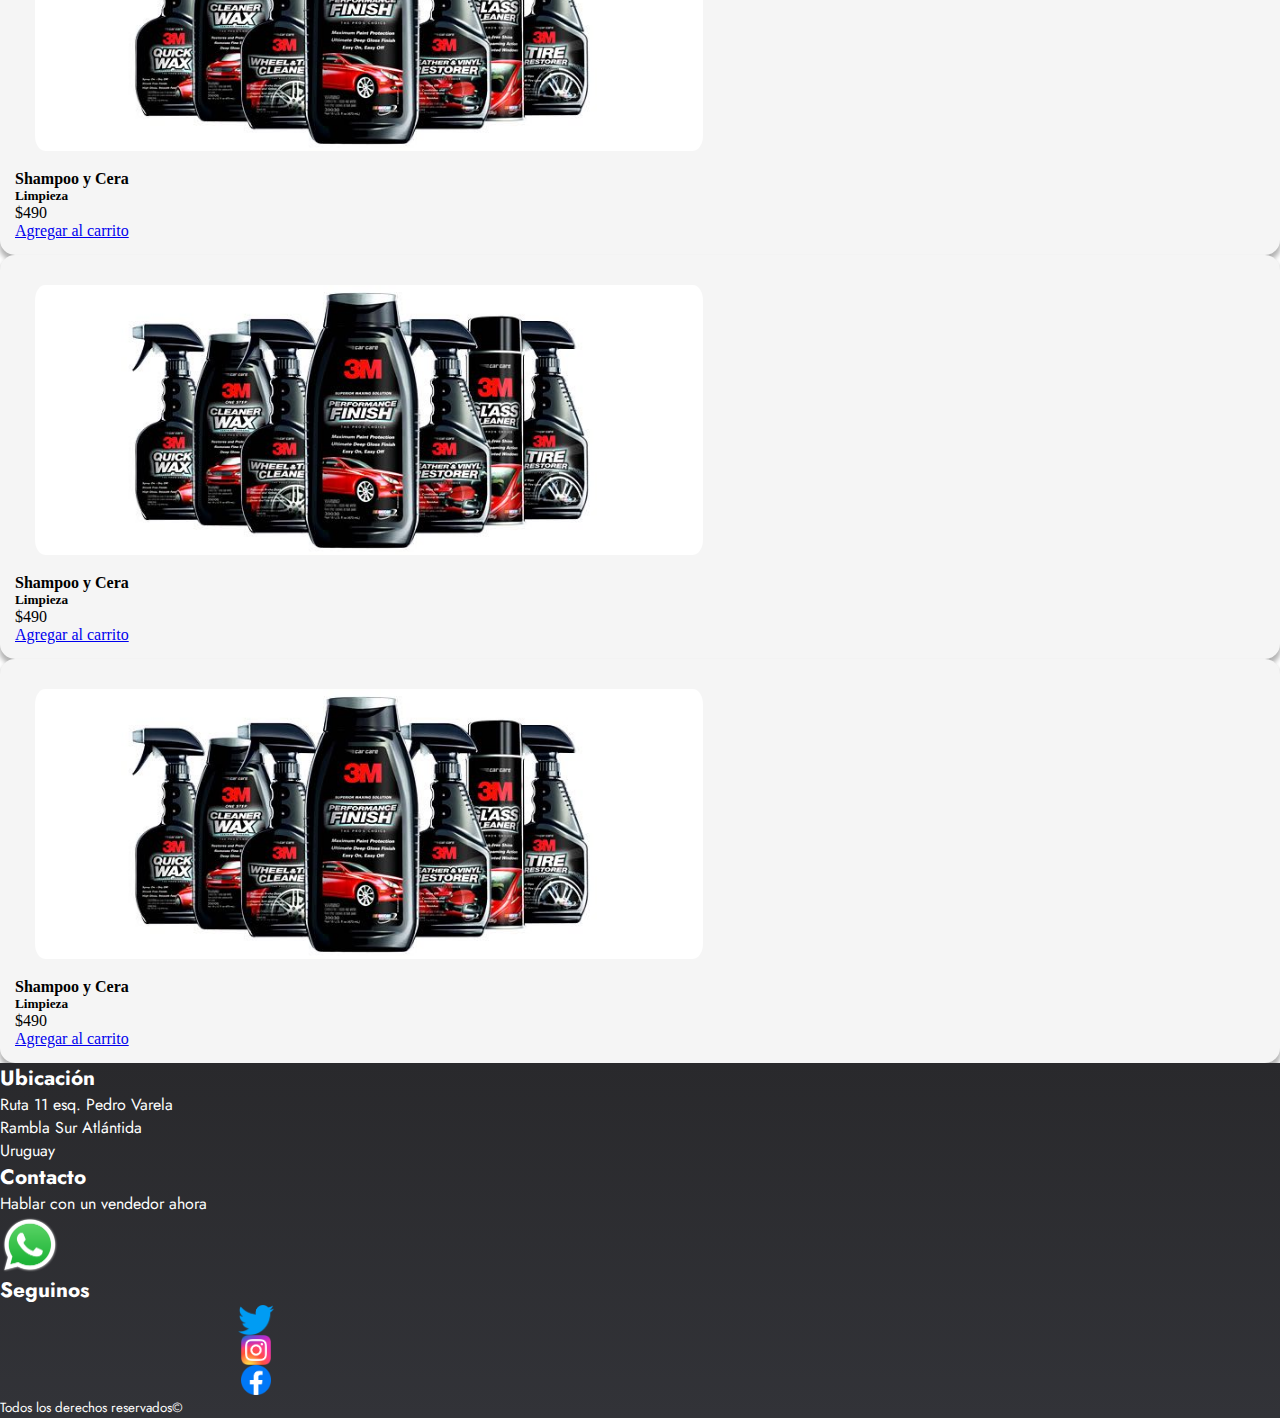
<file: paginas/limpieza.html>
<!DOCTYPE html>
<html lang="es">

<head>
    <meta charset="UTF-8">
    <meta http-equiv="X-UA-Compatible" content="IE=edge">
    <meta name="viewport" content="width=device-width, initial-scale=1.0">
    <meta name="description"
        content="Autorrespuestos Atlántida, todos los repuestos que tu vehículo necesita al alcance de tu mano.">
    <meta name="keywords" content="autorrepuestos, repuestos, repuestos vehículo, repuestos atlantida">

    <!-- CSS Bootstrap -->
    <link href="https://cdn.jsdelivr.net/npm/bootstrap@5.2.0/dist/css/bootstrap.min.css" rel="stylesheet"
        integrity="sha384-gH2yIJqKdNHPEq0n4Mqa/HGKIhSkIHeL5AyhkYV8i59U5AR6csBvApHHNl/vI1Bx" crossorigin="anonymous">
    <!-- CSS Propio -->
    <link rel="stylesheet" href="../styles/styles.css">
    <!-- Fuente de Letra -->
    <link href="https://fonts.googleapis.com/css2?family=Jost:wght@300;400&display=swap" rel="stylesheet">

    <title>Autorrepuestos Atlántida / Productos de Limpieza</title>
</head>

<body>
    <!-- HEADER-->
    <header>
        <section class="container-fluid text-center g-0">
            <div class="row fila-header mx-auto p-2">

                <div class="col-12 col-lg-11">
                    <nav class="navbar navbar-expand-sm navbar-dark">

                        <div class="container-fluid boxNav g-0">

                            <button class="navbar-toggler" type="button" data-bs-toggle="collapse"
                                data-bs-target="#navbarSupportedContent" aria-controls="navbarSupportedContent"
                                aria-expanded="false" aria-label="Toggle navigation">
                                <span class="navbar-toggler-icon"></span>
                            </button>

                            <div class="boxNav collapse navbar-collapse" id="navbarSupportedContent">
                                <ul class="navbar-nav w-100">
                                    <li class="nav-item">
                                        <a href="../index.html">Productos</a>
                                    </li>
                                    <li class="nav-item">
                                        <a href="./frenos.html">Frenos</a>
                                    </li>
                                    <li class="nav-item">
                                        <a href="./neumaticos.html">Neumáticos</a>
                                    </li>
                                    <li class="nav-item">
                                        <a href="./baterias.html">Baterías</a>
                                    </li>
                                    <li class="nav-item">
                                        <a href="./limpieza.html">Productos de Limpieza</a>
                                    </li>
                                    <li class="nav-item">
                                        <a href="./contacto.html">Contacto</a>
                                    </li>
                                </ul>
                            </div>
                        </div>
                    </nav>
                </div>
            </div>
        </section>
    </header>

    <main>
        <!-- SECCION MEDIO  -->
        <section class="container seccion-medio mt-md-3 text-center gx-0">

            <h1 class="pt-4 pt-md-3 pb-3 pb-md-3 pb-lg-0 pb-xl-4">Productos de Limpieza</h1>

            <div class="row g-5 mb-5">
                <div class="col-xl-4">
                    <div class="card card-box">
                        <img src="../Imagenes/p8.jpg" class="card-img-top imagenCard" alt="...">
                        <div class="card-body py-2">
                            <h4 class="card-title">Shampoo y Cera</h4>
                            <h5>Limpieza</h5>
                            <p class="card-text text-center">$490</p>
                            <a href="#" class="btn btn-primary mt-3">Agregar al carrito</a>
                        </div>
                    </div>
                </div>

                <div class="col-xl-4">
                    <div class="card card-box">
                        <img src="../Imagenes/p8.jpg" class="card-img-top imagenCard" alt="...">
                        <div class="card-body py-2">
                            <h4 class="card-title">Shampoo y Cera</h4>
                            <h5>Limpieza</h5>
                            <p class="card-text text-center">$490</p>
                            <a href="#" class="btn btn-primary mt-3">Agregar al carrito</a>
                        </div>
                    </div>
                </div>

                <div class="col-xl-4">
                    <div class="card card-box">
                        <img src="../Imagenes/p8.jpg" class="card-img-top imagenCard" alt="...">
                        <div class="card-body py-2">
                            <h4 class="card-title">Shampoo y Cera</h4>
                            <h5>Limpieza</h5>
                            <p class="card-text text-center">$490</p>
                            <a href="#" class="btn btn-primary mt-3">Agregar al carrito</a>
                        </div>
                    </div>
                </div>

                <div class="col-xl-4">
                    <div class="card card-box">
                        <img src="../Imagenes/p8.jpg" class="card-img-top imagenCard" alt="...">
                        <div class="card-body py-2">
                            <h4 class="card-title">Shampoo y Cera</h4>
                            <h5>Limpieza</h5>
                            <p class="card-text text-center">$490</p>
                            <a href="#" class="btn btn-primary mt-3">Agregar al carrito</a>
                        </div>
                    </div>
                </div>

                <div class="col-xl-4">
                    <div class="card card-box">
                        <img src="../Imagenes/p8.jpg" class="card-img-top imagenCard" alt="...">
                        <div class="card-body py-2">
                            <h4 class="card-title">Shampoo y Cera</h4>
                            <h5>Limpieza</h5>
                            <p class="card-text text-center">$490</p>
                            <a href="#" class="btn btn-primary mt-3">Agregar al carrito</a>
                        </div>
                    </div>
                </div>

                <div class="col-xl-4">
                    <div class="card card-box">
                        <img src="../Imagenes/p8.jpg" class="card-img-top imagenCard" alt="...">
                        <div class="card-body py-2">
                            <h4 class="card-title">Shampoo y Cera</h4>
                            <h5>Limpieza</h5>
                            <p class="card-text text-center">$490</p>
                            <a href="#" class="btn btn-primary mt-3">Agregar al carrito</a>
                        </div>
                    </div>
                </div>

            </div>

        </section>
    </main>

    <!-- FOOTER -->
    <footer>
        <section class="container-fluid gx-0">
            <div class="row mx-auto text-center seccion-footer mt-md-3">
                <!-- UBICACION -->
                <div class="col-md-4 col-12 my-4 mt-md-2 mb-md-0">
                    <h5>Ubicación</h5>
                    <p>Ruta 11 esq. Pedro Varela</p>
                    <p>Rambla Sur Atlántida</p>
                    <p>Uruguay</p>
                </div>

                <!-- CONTACTO -->
                <div class="col-md-4 col-12 mb-4 mb-md-0 mt-2">
                    <h5>Contacto</h5>
                    <p>Hablar con un vendedor ahora</p>
                    <div class="box-whatsapp mx-auto mt-1">
                        <a href="https://wa.me/+59899498675?text=Hola me gustaría..." target="_blank">
                            <img src="../Imagenes/whatsapp-logo.png" alt="logo whatsapp">
                        </a>
                    </div>
                </div>

                <!-- REDES -->
                <div class="col-md-4 col-12 mt-2">
                    <h5>Seguinos</h5>
                    <div class="row box-redes mx-auto mt-3">
                        <div class="col-4 box-twitter">
                            <a href="#">
                                <img src="../Imagenes/twitter-logo.png" alt="logo twitter">
                            </a>
                        </div>
                        <div class="col-4 box-instagram">
                            <a href="#">
                                <img src="../Imagenes/instagram-logo.png" alt="logo instagram">
                            </a>
                        </div>
                        <div class="col-4 box-facebook">
                            <a href="#">
                                <img src="../Imagenes/facebook-logo.png" alt="logo facebook">
                            </a>
                        </div>
                    </div>
                </div>
                <!-- END -->
                <div class="col-12 py-3 mt-2">
                    <small class="footer-small">Todos los derechos reservados&copy;</small>
                </div>
            </div>
        </section>
    </footer>

    <!-- JavaScript propio -->
    <script src="../Js/productos.js"></script>

    <!-- JavaScript Bundle with Popper -->
    <script src="https://cdn.jsdelivr.net/npm/bootstrap@5.2.0/dist/js/bootstrap.bundle.min.js"
        integrity="sha384-A3rJD856KowSb7dwlZdYEkO39Gagi7vIsF0jrRAoQmDKKtQBHUuLZ9AsSv4jD4Xa"
        crossorigin="anonymous"></script>

</body>

</html>
</file>
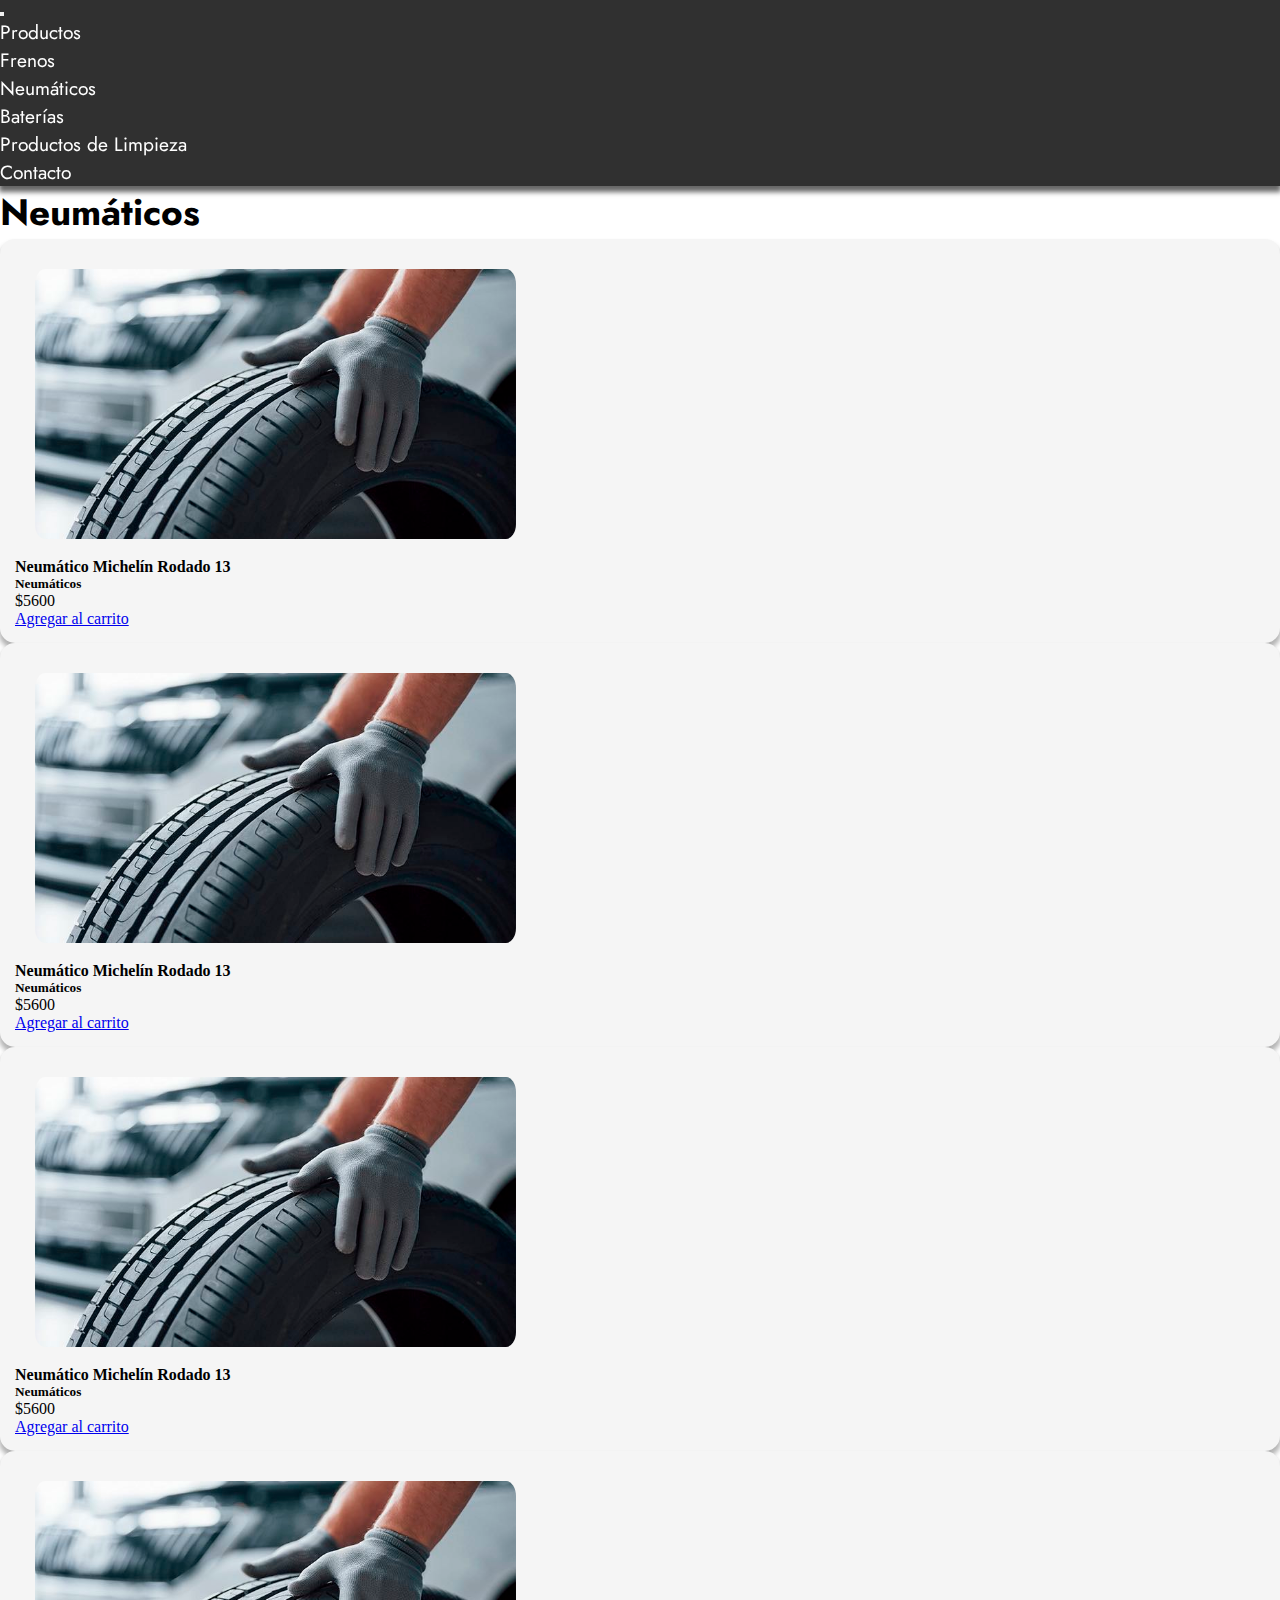
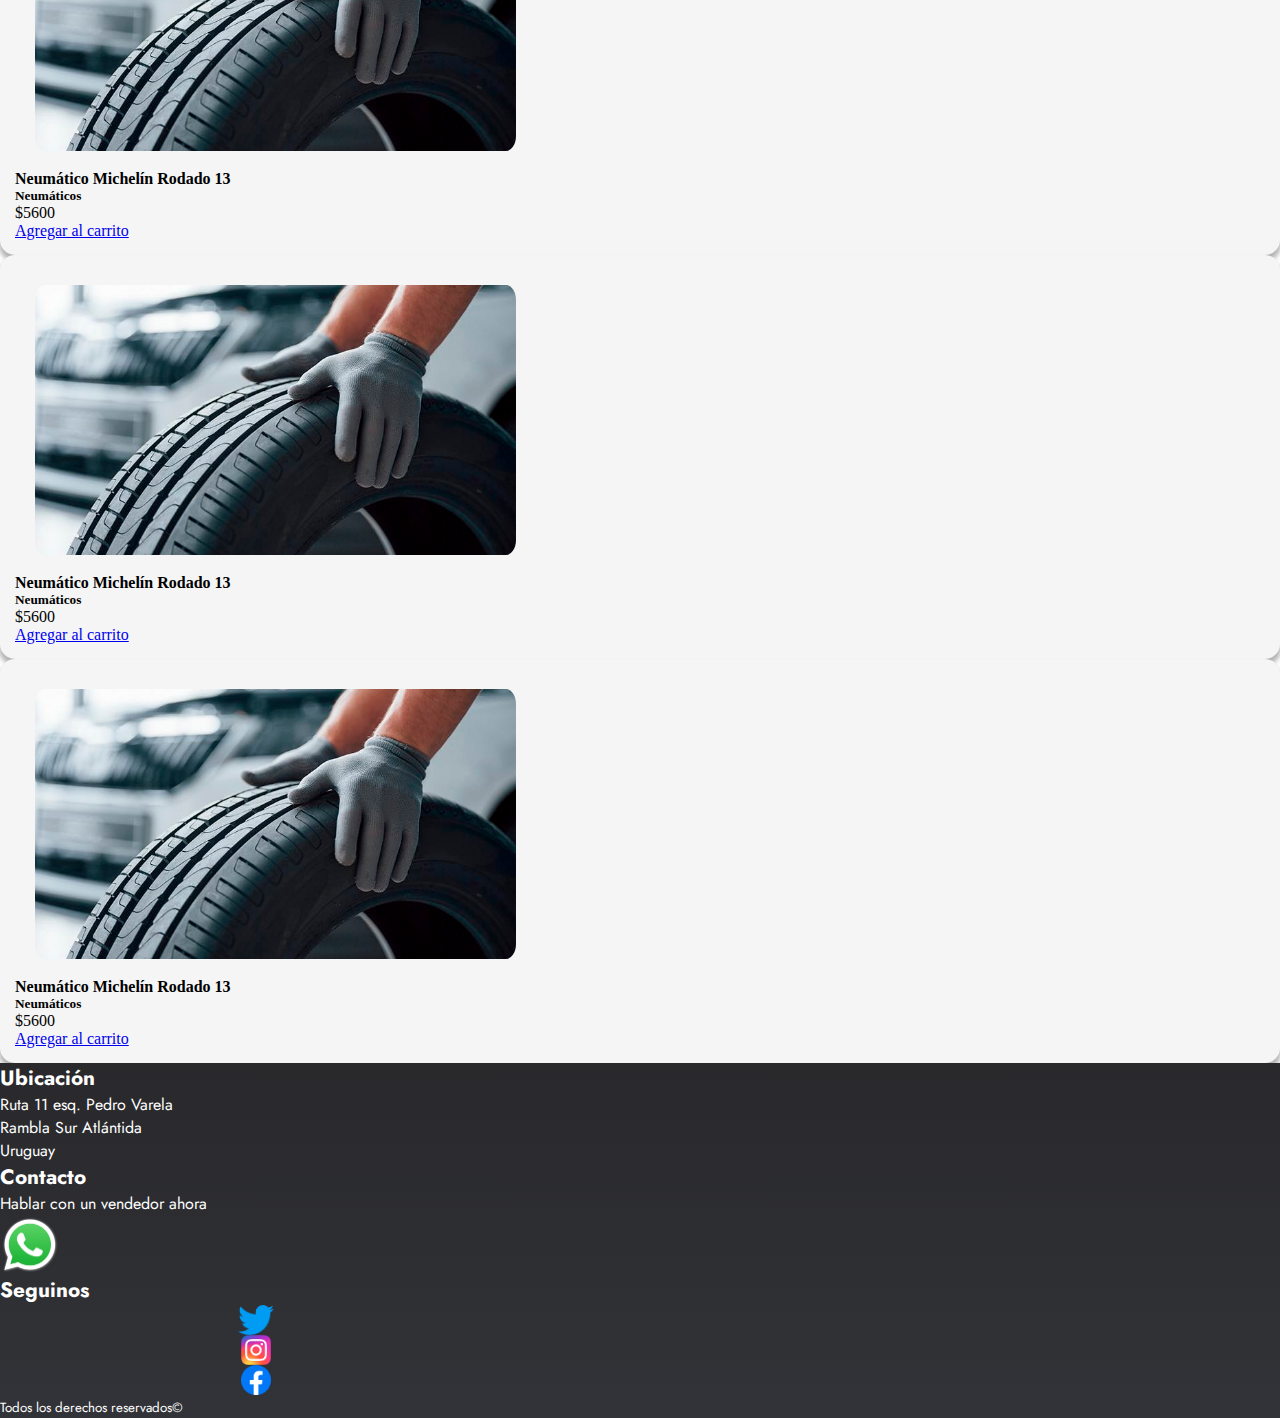
<file: paginas/neumaticos.html>
<!DOCTYPE html>
<html lang="es">

<head>
    <meta charset="UTF-8">
    <meta http-equiv="X-UA-Compatible" content="IE=edge">
    <meta name="viewport" content="width=device-width, initial-scale=1.0">
    <meta name="description"
        content="Autorrespuestos Atlántida, todos los repuestos que tu vehículo necesita al alcance de tu mano.">
    <meta name="keywords" content="autorrepuestos, repuestos, repuestos vehículo, repuestos atlantida">

    <!-- CSS Bootstrap -->
    <link href="https://cdn.jsdelivr.net/npm/bootstrap@5.2.0/dist/css/bootstrap.min.css" rel="stylesheet"
        integrity="sha384-gH2yIJqKdNHPEq0n4Mqa/HGKIhSkIHeL5AyhkYV8i59U5AR6csBvApHHNl/vI1Bx" crossorigin="anonymous">
    <!-- CSS Propio -->
    <link rel="stylesheet" href="../styles/styles.css">
    <!-- Fuente de Letra -->
    <link href="https://fonts.googleapis.com/css2?family=Jost:wght@300;400&display=swap" rel="stylesheet">

    <title>Autorrepuestos Atlántida / Neumáticos</title>
</head>

<body>
    <!-- HEADER-->
    <header>
        <section class="container-fluid text-center g-0">
            <div class="row fila-header mx-auto p-2">

                <div class="col-12 col-lg-11">
                    <nav class="navbar navbar-expand-sm navbar-dark">

                        <div class="container-fluid boxNav g-0">

                            <button class="navbar-toggler" type="button" data-bs-toggle="collapse"
                                data-bs-target="#navbarSupportedContent" aria-controls="navbarSupportedContent"
                                aria-expanded="false" aria-label="Toggle navigation">
                                <span class="navbar-toggler-icon"></span>
                            </button>

                            <div class="boxNav collapse navbar-collapse" id="navbarSupportedContent">
                                <ul class="navbar-nav w-100">
                                    <li class="nav-item">
                                        <a href="../index.html">Productos</a>
                                    </li>
                                    <li class="nav-item">
                                        <a href="./frenos.html">Frenos</a>
                                    </li>
                                    <li class="nav-item">
                                        <a href="./neumaticos.html">Neumáticos</a>
                                    </li>
                                    <li class="nav-item">
                                        <a href="./baterias.html">Baterías</a>
                                    </li>
                                    <li class="nav-item">
                                        <a href="./limpieza.html">Productos de Limpieza</a>
                                    </li>
                                    <li class="nav-item">
                                        <a href="./contacto.html">Contacto</a>
                                    </li>
                                </ul>
                            </div>
                        </div>
                    </nav>
                </div>
            </div>
        </section>
    </header>

    <main>

        <!-- SECCION MEDIO  -->
        <section class="container seccion-medio mt-md-3 text-center gx-0">

            <h1 class="pt-4 pt-md-3 pb-3 pb-md-3 pb-lg-0 pb-xl-4">Neumáticos</h1>

            <div class="row g-5 mb-5">
                <div class="col-xl-4">
                    <div class="card card-box">
                        <img src="../Imagenes/p3.jpg" class="card-img-top imagenCard" alt="...">
                        <div class="card-body py-2">
                            <h4 class="card-title">Neumático Michelín Rodado 13</h4>
                            <h5>Neumáticos</h5>
                            <p class="card-text text-center">$5600</p>
                            <a href="#" class="btn btn-primary mt-3">Agregar al carrito</a>
                        </div>
                    </div>
                </div>

                <div class="col-xl-4">
                    <div class="card card-box">
                        <img src="../Imagenes/p3.jpg" class="card-img-top imagenCard" alt="...">
                        <div class="card-body py-2">
                            <h4 class="card-title">Neumático Michelín Rodado 13</h4>
                            <h5>Neumáticos</h5>
                            <p class="card-text text-center">$5600</p>
                            <a href="#" class="btn btn-primary mt-3">Agregar al carrito</a>
                        </div>
                    </div>
                </div>

                <div class="col-xl-4">
                    <div class="card card-box">
                        <img src="../Imagenes/p3.jpg" class="card-img-top imagenCard" alt="...">
                        <div class="card-body py-2">
                            <h4 class="card-title">Neumático Michelín Rodado 13</h4>
                            <h5>Neumáticos</h5>
                            <p class="card-text text-center">$5600</p>
                            <a href="#" class="btn btn-primary mt-3">Agregar al carrito</a>
                        </div>
                    </div>
                </div>

                <div class="col-xl-4">
                    <div class="card card-box">
                        <img src="../Imagenes/p3.jpg" class="card-img-top imagenCard" alt="...">
                        <div class="card-body py-2">
                            <h4 class="card-title">Neumático Michelín Rodado 13</h4>
                            <h5>Neumáticos</h5>
                            <p class="card-text text-center">$5600</p>
                            <a href="#" class="btn btn-primary mt-3">Agregar al carrito</a>
                        </div>
                    </div>
                </div>

                <div class="col-xl-4">
                    <div class="card card-box">
                        <img src="../Imagenes/p3.jpg" class="card-img-top imagenCard" alt="...">
                        <div class="card-body py-2">
                            <h4 class="card-title">Neumático Michelín Rodado 13</h4>
                            <h5>Neumáticos</h5>
                            <p class="card-text text-center">$5600</p>
                            <a href="#" class="btn btn-primary mt-3">Agregar al carrito</a>
                        </div>
                    </div>
                </div>

                <div class="col-xl-4">
                    <div class="card card-box">
                        <img src="../Imagenes/p3.jpg" class="card-img-top imagenCard" alt="...">
                        <div class="card-body py-2">
                            <h4 class="card-title">Neumático Michelín Rodado 13</h4>
                            <h5>Neumáticos</h5>
                            <p class="card-text text-center">$5600</p>
                            <a href="#" class="btn btn-primary mt-3">Agregar al carrito</a>
                        </div>
                    </div>
                </div>
            </div>

        </section>


    </main>

    <!-- FOOTER -->
    <footer>
        <section class="container-fluid gx-0">
            <div class="row mx-auto text-center seccion-footer mt-md-3">
                <!-- UBICACION -->
                <div class="col-md-4 col-12 my-4 mt-md-2 mb-md-0">
                    <h5>Ubicación</h5>
                    <p>Ruta 11 esq. Pedro Varela</p>
                    <p>Rambla Sur Atlántida</p>
                    <p>Uruguay</p>
                </div>

                <!-- CONTACTO -->
                <div class="col-md-4 col-12 mb-4 mb-md-0 mt-2">
                    <h5>Contacto</h5>
                    <p>Hablar con un vendedor ahora</p>
                    <div class="box-whatsapp mx-auto mt-1">
                        <a href="https://wa.me/+59899498675?text=Hola me gustaría..." target="_blank">
                            <img src="../Imagenes/whatsapp-logo.png" alt="logo whatsapp">
                        </a>
                    </div>
                </div>

                <!-- REDES -->
                <div class="col-md-4 col-12 mt-2">
                    <h5>Seguinos</h5>
                    <div class="row box-redes mx-auto mt-3">
                        <div class="col-4 box-twitter">
                            <a href="#">
                                <img src="../Imagenes/twitter-logo.png" alt="logo twitter">
                            </a>
                        </div>
                        <div class="col-4 box-instagram">
                            <a href="#">
                                <img src="../Imagenes/instagram-logo.png" alt="logo instagram">
                            </a>
                        </div>
                        <div class="col-4 box-facebook">
                            <a href="#">
                                <img src="../Imagenes/facebook-logo.png" alt="logo facebook">
                            </a>
                        </div>
                    </div>
                </div>
                <!-- END -->
                <div class="col-12 py-3 mt-2">
                    <small class="footer-small">Todos los derechos reservados&copy;</small>
                </div>
            </div>
        </section>
    </footer>

    <!-- JavaScript propio -->
    <script src="../Js/productos.js"></script>

    <!-- JavaScript Bundle with Popper -->
    <script src="https://cdn.jsdelivr.net/npm/bootstrap@5.2.0/dist/js/bootstrap.bundle.min.js"
        integrity="sha384-A3rJD856KowSb7dwlZdYEkO39Gagi7vIsF0jrRAoQmDKKtQBHUuLZ9AsSv4jD4Xa"
        crossorigin="anonymous"></script>

</body>

</html>
</file>
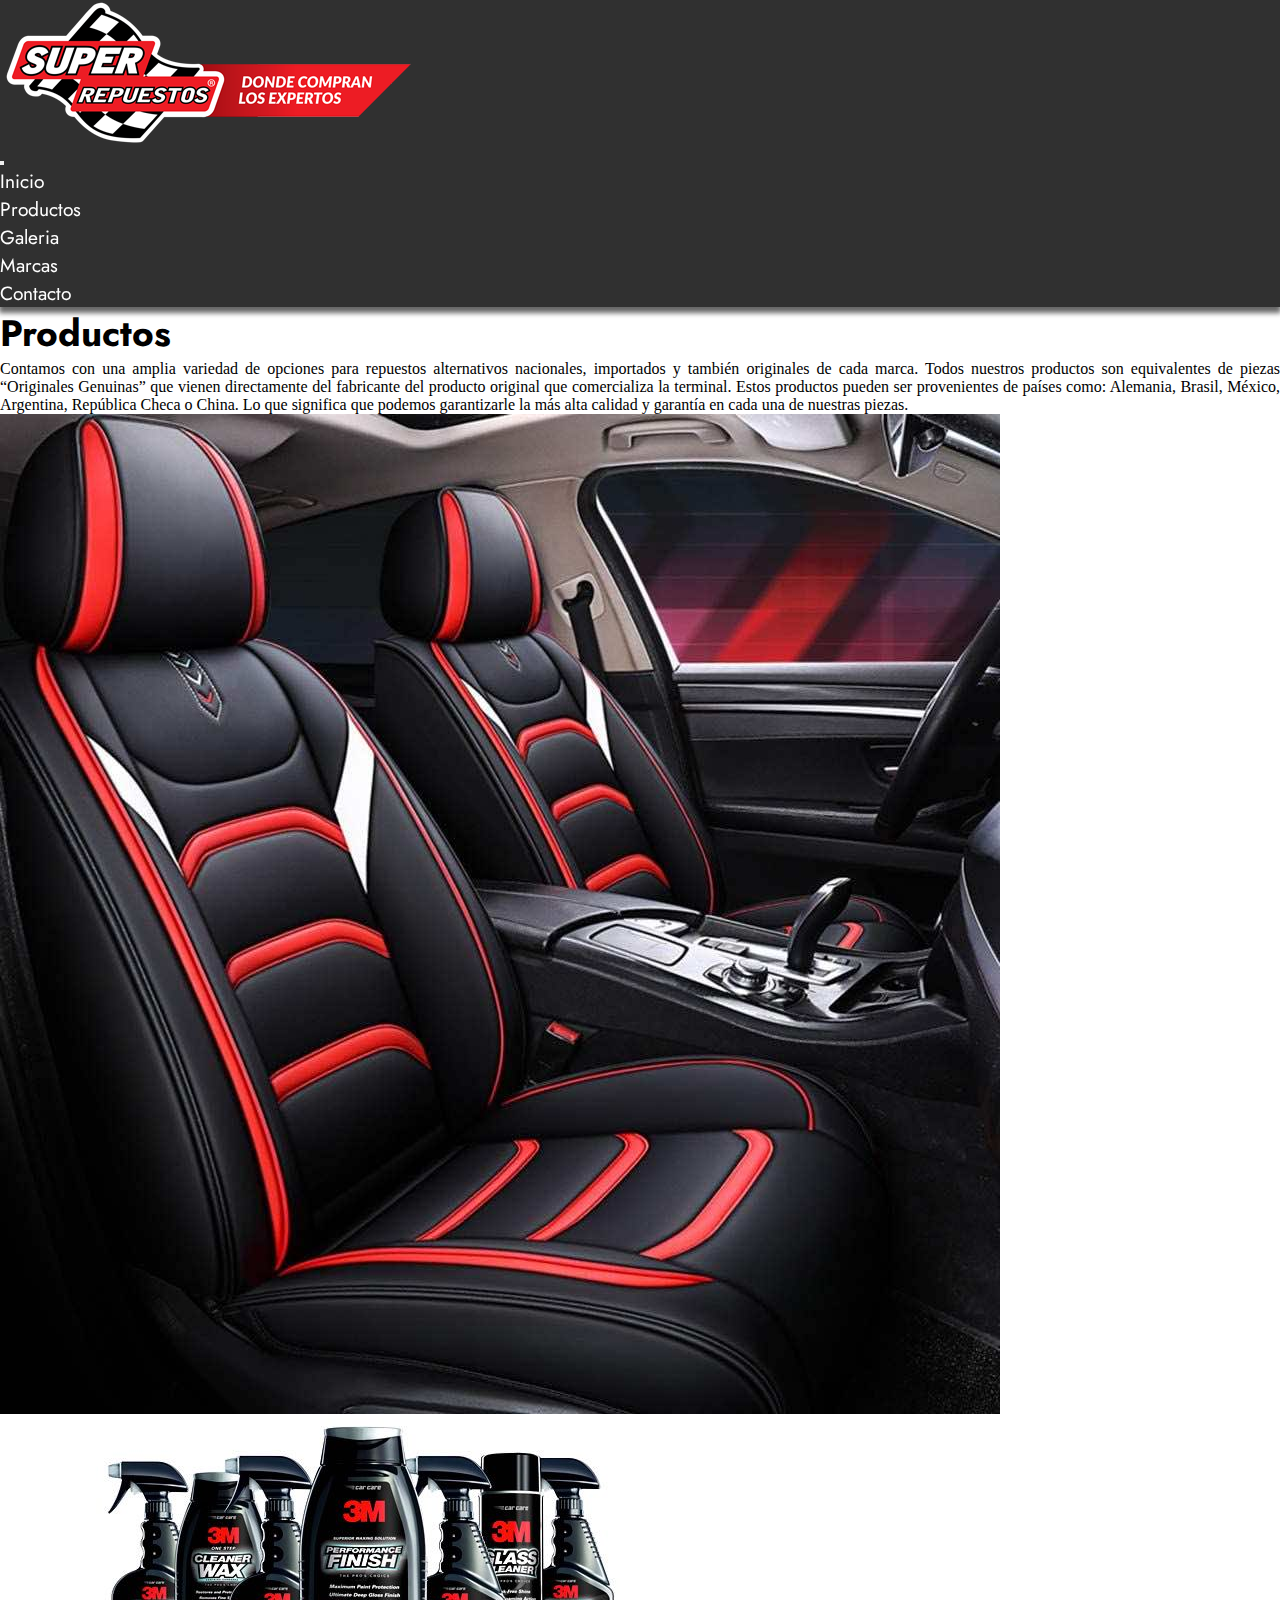
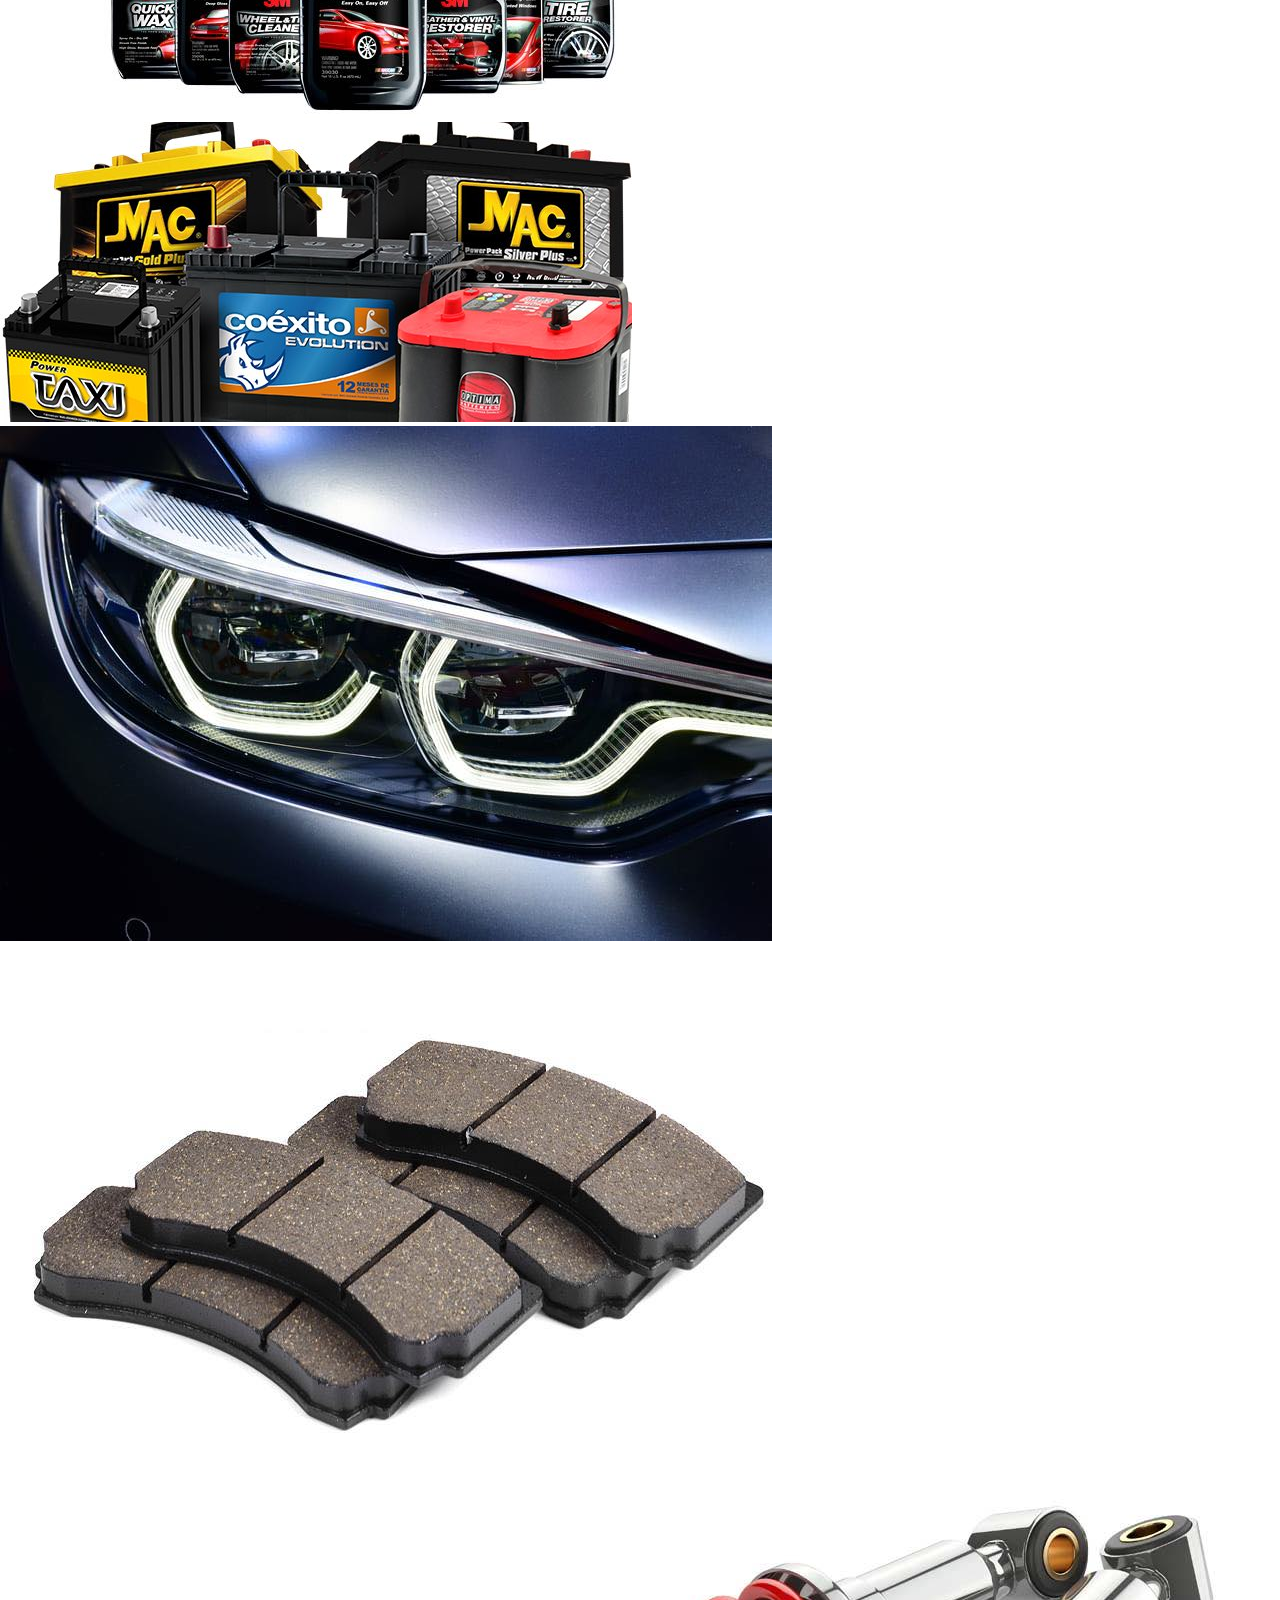
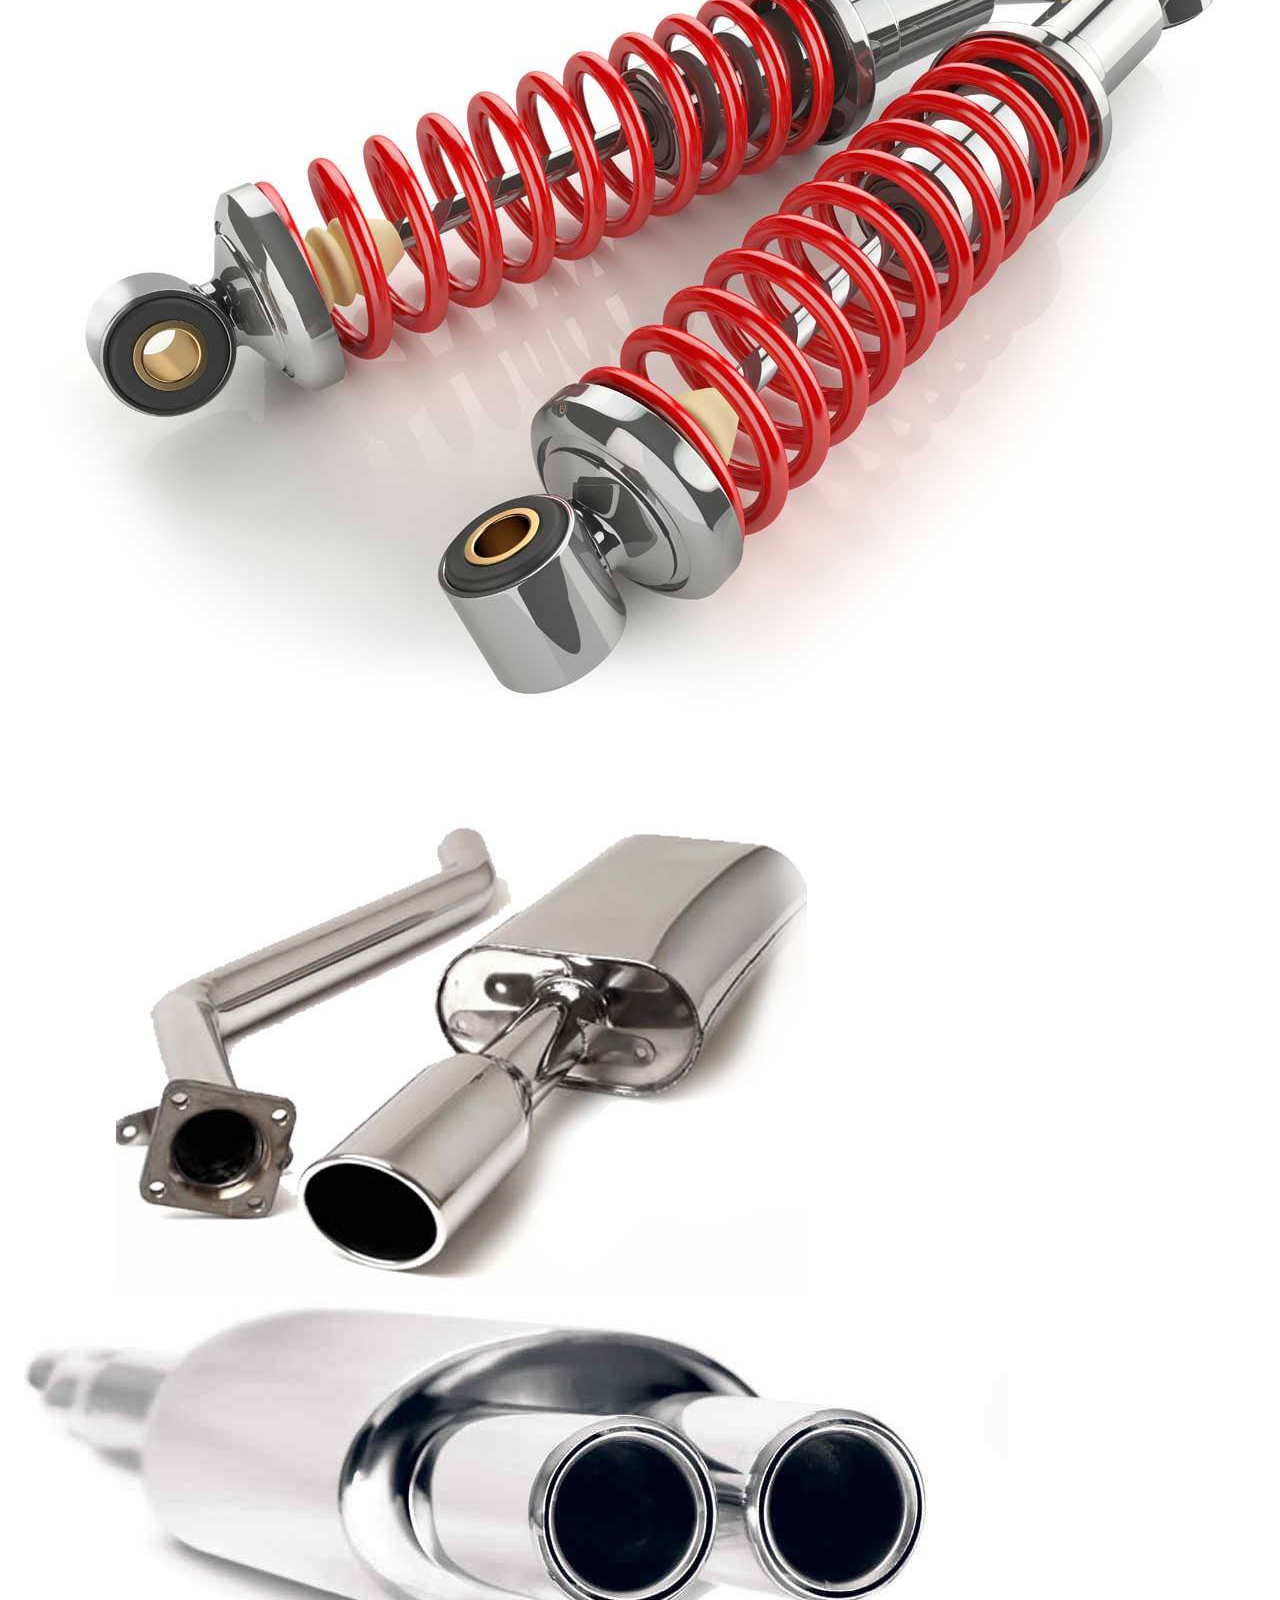
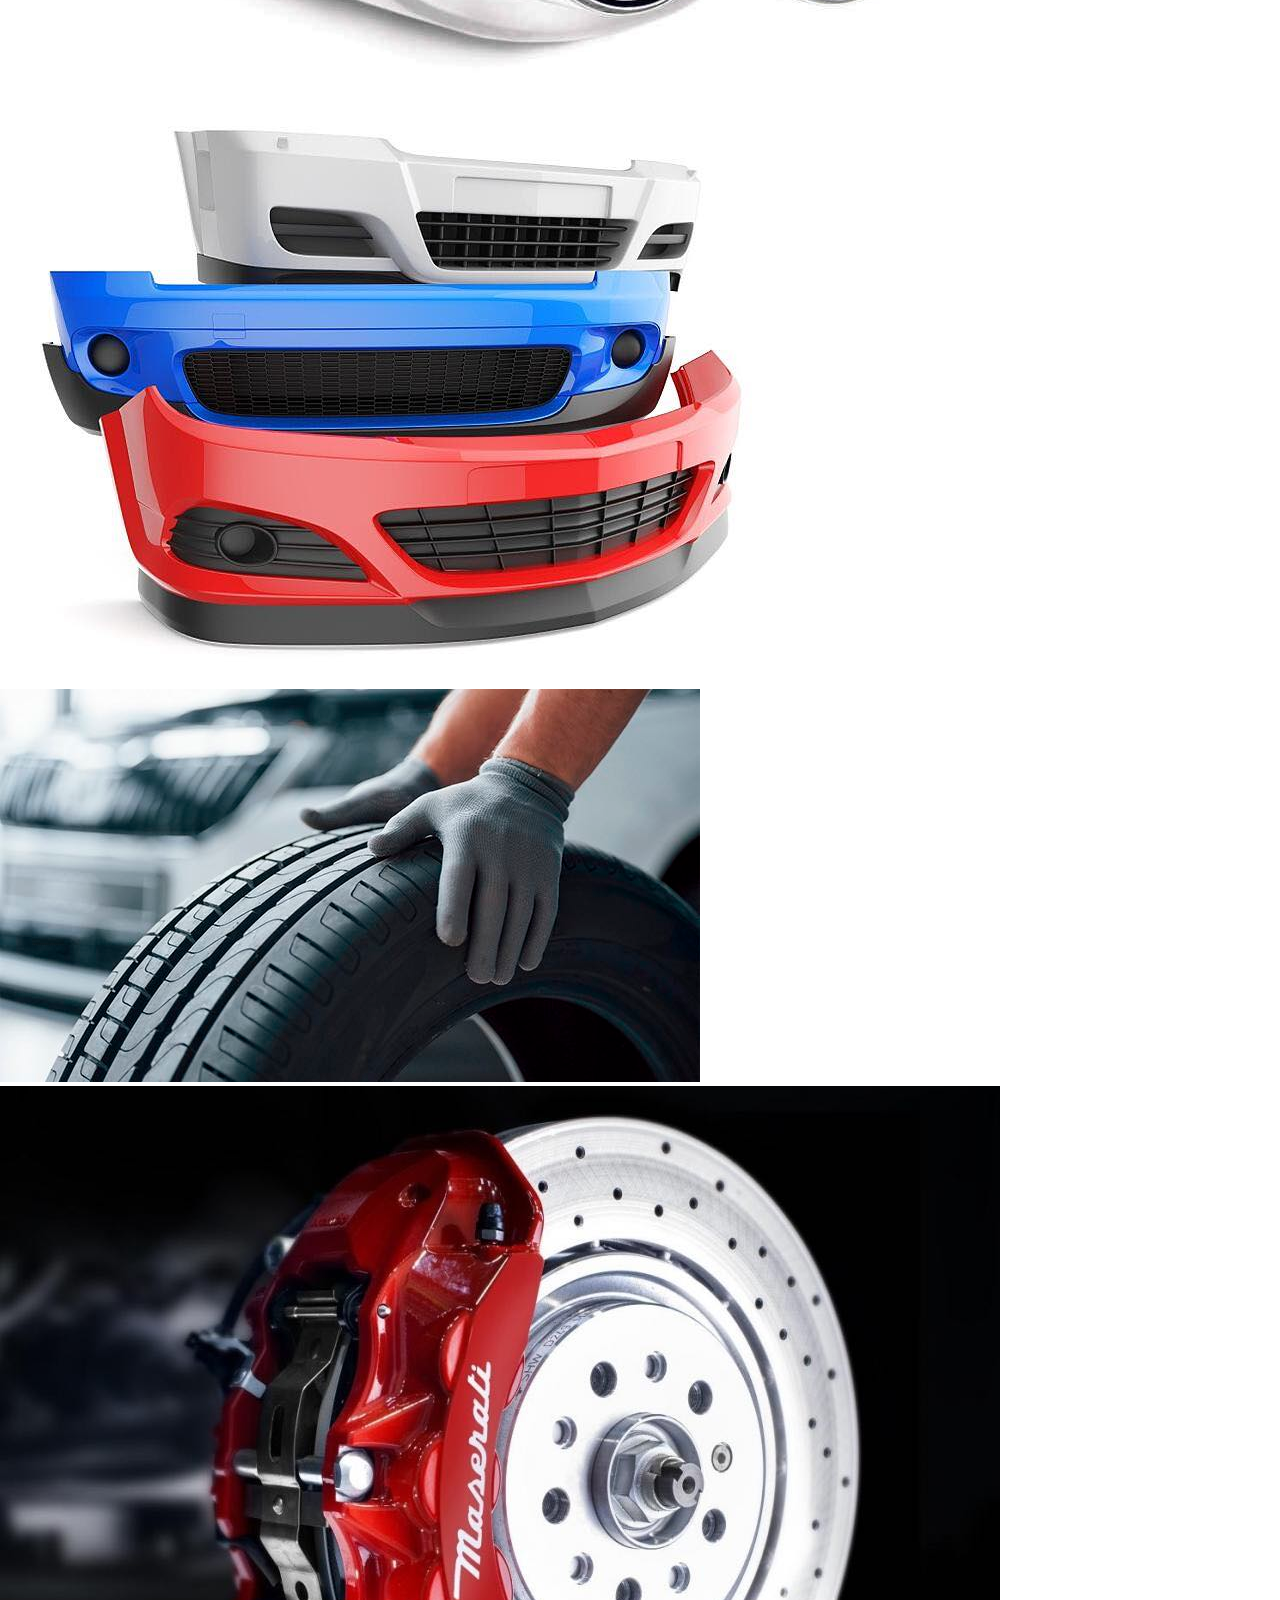
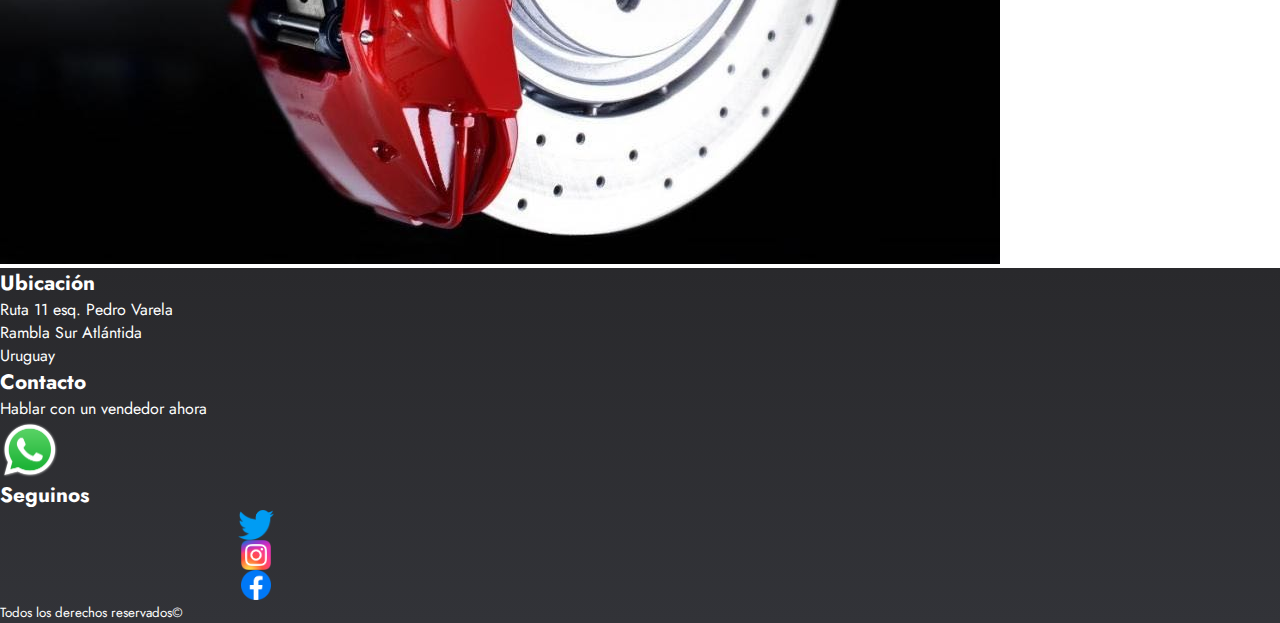
<file: paginas/productos.html>
<!DOCTYPE html>
<html lang="es">

<head>
    <meta charset="UTF-8">
    <meta http-equiv="X-UA-Compatible" content="IE=edge">
    <meta name="viewport" content="width=device-width, initial-scale=1.0">
    <meta name="description"
        content="Contamos con una amplia gama de productos para ofrecerle a tu vehículo la atención que se merece.">

    <!-- CSS Bootstrap -->
    <link href="https://cdn.jsdelivr.net/npm/bootstrap@5.2.0/dist/css/bootstrap.min.css" rel="stylesheet"
        integrity="sha384-gH2yIJqKdNHPEq0n4Mqa/HGKIhSkIHeL5AyhkYV8i59U5AR6csBvApHHNl/vI1Bx" crossorigin="anonymous">
    <!-- CSS Propio -->
    <link rel="stylesheet" href="../styles/styles.css">
    <!-- Fuente de Letra -->
    <link href="https://fonts.googleapis.com/css2?family=Jost:wght@300;400&display=swap" rel="stylesheet">

    <title>Productos / Autorrepuestos Atlantida</title>
</head>

<body>

    <!-- HEADER-->
    <header>
        <section class="container-fluid text-center g-0">
            <div class="row fila-header mx-auto">

                <!-- Logo -->
                <div class="col-12 col-lg-4 col-xl-3 col-sm-6 col-md-5 p-1">
                    <img src="../Imagenes/logo-principal.png" alt="logo-principal">
                </div>

                <div class="col-12 col-lg-8 col-xl-7 col-xxl-6 ms-xxl-5">
                    <nav class="navbar navbar-expand-sm navbar-dark">

                        <div class="container-fluid boxNav g-0">

                            <button class="navbar-toggler" type="button" data-bs-toggle="collapse"
                                data-bs-target="#navbarSupportedContent" aria-controls="navbarSupportedContent"
                                aria-expanded="false" aria-label="Toggle navigation">
                                <span class="navbar-toggler-icon"></span>
                            </button>

                            <div class="boxNav collapse navbar-collapse" id="navbarSupportedContent">
                                <ul class="navbar-nav w-100">
                                    <li class="nav-item">
                                        <a href="../index.html">Inicio</a>
                                    </li>
                                    <li class="nav-item">
                                        <a href="../paginas/productos.html">Productos</a>
                                    </li>
                                    <li class="nav-item">
                                        <a href="../paginas/galeria.html">Galeria</a>
                                    </li>
                                    <li class="nav-item">
                                        <a href="../paginas/marcas.html">Marcas</a>
                                    </li>
                                    <li class="nav-item">
                                        <a href="../paginas/contacto.html">Contacto</a>
                                    </li>
                                </ul>
                            </div>
                        </div>
                    </nav>
                </div>
            </div>
        </section>
    </header>

    <!-- MAIN -->
    <main>
        <section class="container-fluid seccion-medio text-center gx-0 mt-xl-3">
            <h1 class="pt-4 pb-3">Productos</h1>
            <div class="row mx-0 px-3 mb-2 px-md-5 mb-md-4">
                <p class="col-12">Contamos con una amplia variedad de opciones para repuestos alternativos nacionales,
                    importados y también originales de cada marca. Todos nuestros productos son equivalentes de piezas
                    “Originales Genuinas” que vienen directamente del fabricante del producto original que comercializa
                    la terminal. Estos productos pueden ser provenientes de países como: Alemania, Brasil, México,
                    Argentina, República Checa o China. Lo que significa que podemos garantizarle la más alta calidad y
                    garantía en cada una de nuestras piezas.</p>
            </div>

            <!-- Fila 1 -->
            <div class="row mx-auto pb-3 gx-3 fila-productos gy-2 gy-md-2">
                <div class="col-md-4 col-12">
                    <div class="box-productos alta">
                        <img src="../Imagenes/p12.jpg" alt="imagen repuestos">
                    </div>
                </div>
                <div class="col-md-4 col-6">
                    <div class="box-productos">
                        <img src="../Imagenes/p8.jpg" alt="imagen repuestos">
                    </div>
                    <div class="box-productos">
                        <img src="../Imagenes/p9.jpg" alt="imagen repuestos">
                    </div>
                </div>

                <div class="col-md-4 col-6">
                    <div class="box-productos">
                        <img src="../Imagenes/p10.jpg" alt="imagen repuestos">
                    </div>
                    <div class="box-productos">
                        <img src="../Imagenes/p11.jpg" alt="imagen repuestos">
                    </div>
                </div>
            </div>

            <!-- Fila 2 -->
            <div class="row mx-auto pb-3 gx-3 fila-productos gy-2 gy-md-2">
                <div class="col-md-4 col-12">
                    <div class="box-productos">
                        <img src="../Imagenes/p6.jpg" alt="imagen repuestos">
                    </div>
                </div>
                <div class="col-md-4 col-6">
                    <div class="box-productos">
                        <img src="../Imagenes/p5.jpg" alt="imagen repuestos">
                    </div>
                </div>
                <div class="col-md-4 col-6">
                    <div class="box-productos">
                        <img src="../Imagenes/p7.jpg" alt="imagen repuestos">
                    </div>
                </div>
            </div>

            <!-- Fila 3 -->
            <div class="row mx-auto pb-4 mb-md-2 gx-3 fila-productos gy-2 gy-md-2">
                <div class="col-md-8 col-6">
                    <div class="box-productos">
                        <img src="../Imagenes/p3.jpg" alt="imagen repuestos">
                    </div>
                </div>
                <div class="col-md-4 col-6">
                    <div class="box-productos">
                        <img src="../Imagenes/p4.jpg" alt="imagen repuestos">
                    </div>
                </div>
            </div>
        </section>
    </main>

    <!-- FOOTER -->
    <footer>
        <section class="container-fluid gx-0">
            <div class="row mx-auto text-center seccion-footer mt-md-3">
                <!-- UBICACION -->
                <div class="col-md-4 col-12 my-4 mt-md-2 mb-md-0">
                    <h5>Ubicación</h5>
                    <p>Ruta 11 esq. Pedro Varela</p>
                    <p>Rambla Sur Atlántida</p>
                    <p>Uruguay</p>
                </div>

                <!-- CONTACTO -->
                <div class="col-md-4 col-12 mb-4 mb-md-0 mt-2">
                    <h5>Contacto</h5>
                    <p>Hablar con un vendedor ahora</p>
                    <div class="box-whatsapp mx-auto mt-1">
                        <a href="https://wa.me/+59899498675?text=Hola me gustaría..." target="_blank">
                            <img src="../Imagenes/whatsapp-logo.png" alt="logo whatsapp">
                        </a>
                    </div>
                </div>

                <!-- REDES -->
                <div class="col-md-4 col-12 mt-2">
                    <h5>Seguinos</h5>
                    <div class="row mx-auto box-redes mt-3">
                        <div class="col-4 box-twitter">
                            <a href="#">
                                <img src="../Imagenes/twitter-logo.png" alt="logo twitter">
                            </a>
                        </div>
                        <div class="col-4 box-instagram">
                            <a href="#">
                                <img src="../Imagenes/instagram-logo.png" alt="logo instagram">
                            </a>
                        </div>
                        <div class="col-4 box-facebook">
                            <a href="#">
                                <img src="../Imagenes/facebook-logo.png" alt="logo facebook">
                            </a>
                        </div>
                    </div>
                </div>
                <!-- END -->
                <div class="col-12 py-3 mt-2">
                    <small class="footer-small">Todos los derechos reservados&copy;</small>
                </div>
            </div>
        </section>
    </footer>

    <!-- JavaScript Bundle with Popper -->
    <script src="https://cdn.jsdelivr.net/npm/bootstrap@5.2.0/dist/js/bootstrap.bundle.min.js"
        integrity="sha384-A3rJD856KowSb7dwlZdYEkO39Gagi7vIsF0jrRAoQmDKKtQBHUuLZ9AsSv4jD4Xa"
        crossorigin="anonymous"></script>

</body>

</html>
</file>
<file: styles/styles.css>
/* RESET */
* {
  margin: 0;
  padding: 0;
}

.box-imgRotativa img {
  width: 100%;
  height: 100%;
  -o-object-fit: cover;
     object-fit: cover;
}

.box-redes .box-twitter img,
.box-redes .box-instagram img,
.box-redes .box-facebook img {
  width: 100%;
  height: 100%;
  -o-object-fit: contain;
     object-fit: contain;
}

/* HEADER */
header {
  background-color: #303030;
  box-shadow: 0 5px 5px 1px rgba(0, 0, 0, 0.6);
}
header nav ul {
  justify-content: space-around;
}
header nav ul li {
  font-family: "Jost", sans-serif;
  -webkit-animation: botones 1.5s ease 3s 1 normal forwards;
          animation: botones 1.5s ease 3s 1 normal forwards;
}
header nav ul li a {
  text-decoration: none;
  color: #fff;
  font-size: 1.2rem;
}
header nav ul li a:hover {
  color: #fa2323;
}
header .fila-header {
  justify-content: center;
}

@media screen and (min-width: 992px) {
  header {
    position: -webkit-sticky;
    position: sticky;
    top: 0px;
    z-index: 100;
  }
}
.seccion-medio h1,
.seccion-medio h3 {
  font-family: "Jost", sans-serif;
}
.seccion-medio h1 {
  font-size: 2.1rem;
}
.seccion-medio h3 {
  font-size: 2rem;
}
.seccion-medio p {
  text-align: justify;
}

@media screen and (min-width: 575px) {
  .seccion-medio h1 {
    font-size: 2.6rem;
  }
}
@media screen and (min-width: 768px) {
  .seccion-medio h1 {
    font-size: 2.1rem;
  }
}
@media screen and (min-width: 1200px) {
  .seccion-medio h1 {
    font-size: 2.3rem;
  }
}
#estado {
  font-size: 0.8rem;
}

.seccion-index {
  width: 90%;
  align-items: center;
}

.fila-form {
  align-items: flex-end;
  justify-content: center;
}

.listado {
  justify-content: center;
}

.lista-titulos {
  font-weight: bold;
}

.menu {
  border: 2px solid #464852;
  width: 85%;
}

.imagenCard {
  border-radius: 15px;
}

.card-box {
  background-color: #f5f5f5;
  box-shadow: 0 5px 5px 1px rgba(0, 0, 0, 0.3);
  border-radius: 15px;
  padding: 15px;
  border: none;
}

.card-img-top {
  padding: 15px 20px;
  height: 270px;
  transition: transform 1s;
  border-radius: 30px;
}
.card-img-top:hover {
  transform: scale(1.05, 1.05);
}

.carouselBox {
  width: 85%;
  margin: 0px auto;
}

.box-imgRotativa {
  height: 250px;
}
@media screen and (min-width: 576px) {
  .box-imgRotativa {
    height: 330px;
  }
}
@media screen and (min-width: 992px) {
  .box-imgRotativa {
    height: 370px;
  }
}
@media screen and (min-width: 1200px) {
  .box-imgRotativa {
    height: 340px;
  }
  .box-imgRotativa img {
    border-radius: 10px;
  }
}
/* CONTACTO */
.form-contacto p {
  font-size: 0.8rem;
}

.input-nombre,
.input-correo,
.input-asunto,
.input-textArea {
  outline: none;
  width: 100%;
}
.input-nombre:focus,
.input-correo:focus,
.input-asunto:focus,
.input-textArea:focus {
  border: none;
  border-bottom: 2px solid rgb(168, 56, 56);
}
.input-nombre::-moz-placeholder, .input-correo::-moz-placeholder, .input-asunto::-moz-placeholder, .input-textArea::-moz-placeholder {
  font-size: 0.8rem;
}
.input-nombre:-ms-input-placeholder, .input-correo:-ms-input-placeholder, .input-asunto:-ms-input-placeholder, .input-textArea:-ms-input-placeholder {
  font-size: 0.8rem;
}
.input-nombre::placeholder,
.input-correo::placeholder,
.input-asunto::placeholder,
.input-textArea::placeholder {
  font-size: 0.8rem;
}

.input-textArea {
  border-style: dotted;
  resize: none;
}

.boton {
  width: 40%;
  border-radius: 10px;
  border: none;
}
.boton:hover {
  color: #fff;
  background-color: #464852;
}

.fila-local {
  width: 100%;
  background-image: radial-gradient(#fff, rgb(229, 229, 229));
}
.fila-local h3 {
  font-size: 1.3rem;
}
.fila-local p {
  text-align: center;
  font-size: 0.9rem;
  line-height: 1.2rem;
}

.fila-contacto iframe {
  width: 100%;
  height: 250px;
}

@media screen and (min-width: 575px) {
  .fila-contacto iframe {
    height: 350px;
  }
}
@media screen and (min-width: 768px) {
  .fila-contacto {
    width: 100%;
    align-items: center;
  }
  .fila-contacto iframe {
    height: 380px;
  }
  .input-nombre,
.input-correo,
.input-asunto {
    border: none;
    border-bottom: 2px solid rgb(168, 56, 56);
    background-color: #fcfafa;
  }
  .input-textArea {
    background-color: #fcfafa;
    height: 140px;
  }
  .boton {
    padding: 6px 10px;
    background-color: #c3bebe;
    font-family: "Courier New", Courier, monospace;
    font-weight: 600;
    font-size: 13px;
  }
}
@media screen and (min-width: 1200px) {
  .fila-contacto {
    width: 90%;
    align-items: center;
  }
  .fila-contacto iframe {
    height: 450px;
  }
  .input-textArea {
    height: 160px;
  }
}
/* ANIMACION LOGO */
@-webkit-keyframes logoInicio {
  0% {
    opacity: 0;
    transform: translateX(-250px);
  }
  100% {
    opacity: 1;
    transform: translateX(0);
  }
}
@keyframes logoInicio {
  0% {
    opacity: 0;
    transform: translateX(-250px);
  }
  100% {
    opacity: 1;
    transform: translateX(0);
  }
}
/* ANIMACION BOTONES INICIO */
@-webkit-keyframes botones {
  0% {
    -webkit-animation-timing-function: ease-out;
            animation-timing-function: ease-out;
    transform: scale(1);
    transform-origin: center center;
  }
  10% {
    -webkit-animation-timing-function: ease-in;
            animation-timing-function: ease-in;
    transform: scale(0.91);
  }
  17% {
    -webkit-animation-timing-function: ease-out;
            animation-timing-function: ease-out;
    transform: scale(0.98);
  }
  33% {
    -webkit-animation-timing-function: ease-in;
            animation-timing-function: ease-in;
    transform: scale(0.87);
  }
  45% {
    -webkit-animation-timing-function: ease-out;
            animation-timing-function: ease-out;
    transform: scale(1);
  }
}
@keyframes botones {
  0% {
    -webkit-animation-timing-function: ease-out;
            animation-timing-function: ease-out;
    transform: scale(1);
    transform-origin: center center;
  }
  10% {
    -webkit-animation-timing-function: ease-in;
            animation-timing-function: ease-in;
    transform: scale(0.91);
  }
  17% {
    -webkit-animation-timing-function: ease-out;
            animation-timing-function: ease-out;
    transform: scale(0.98);
  }
  33% {
    -webkit-animation-timing-function: ease-in;
            animation-timing-function: ease-in;
    transform: scale(0.87);
  }
  45% {
    -webkit-animation-timing-function: ease-out;
            animation-timing-function: ease-out;
    transform: scale(1);
  }
}
/* FOOTER */
footer {
  background-image: linear-gradient(to bottom, #29292c, #323338);
  color: #fff;
  font-family: "Jost", sans-serif;
}
footer h5 {
  font-size: 1.3rem;
  font-weight: bold;
}
footer p {
  margin-bottom: 0px;
}

.box-whatsapp {
  width: 60px;
  height: 60px;
}
.box-whatsapp img {
  height: 100%;
}

.box-redes {
  width: 50%;
}
.box-redes .box-twitter,
.box-redes .box-instagram,
.box-redes .box-facebook {
  height: 30px;
}
@media screen and (min-width: 575px) {
  .box-redes {
    width: 30%;
  }
}
@media screen and (min-width: 767px) {
  .box-redes {
    width: 40%;
  }
}/*# sourceMappingURL=styles.css.map */
</file>
